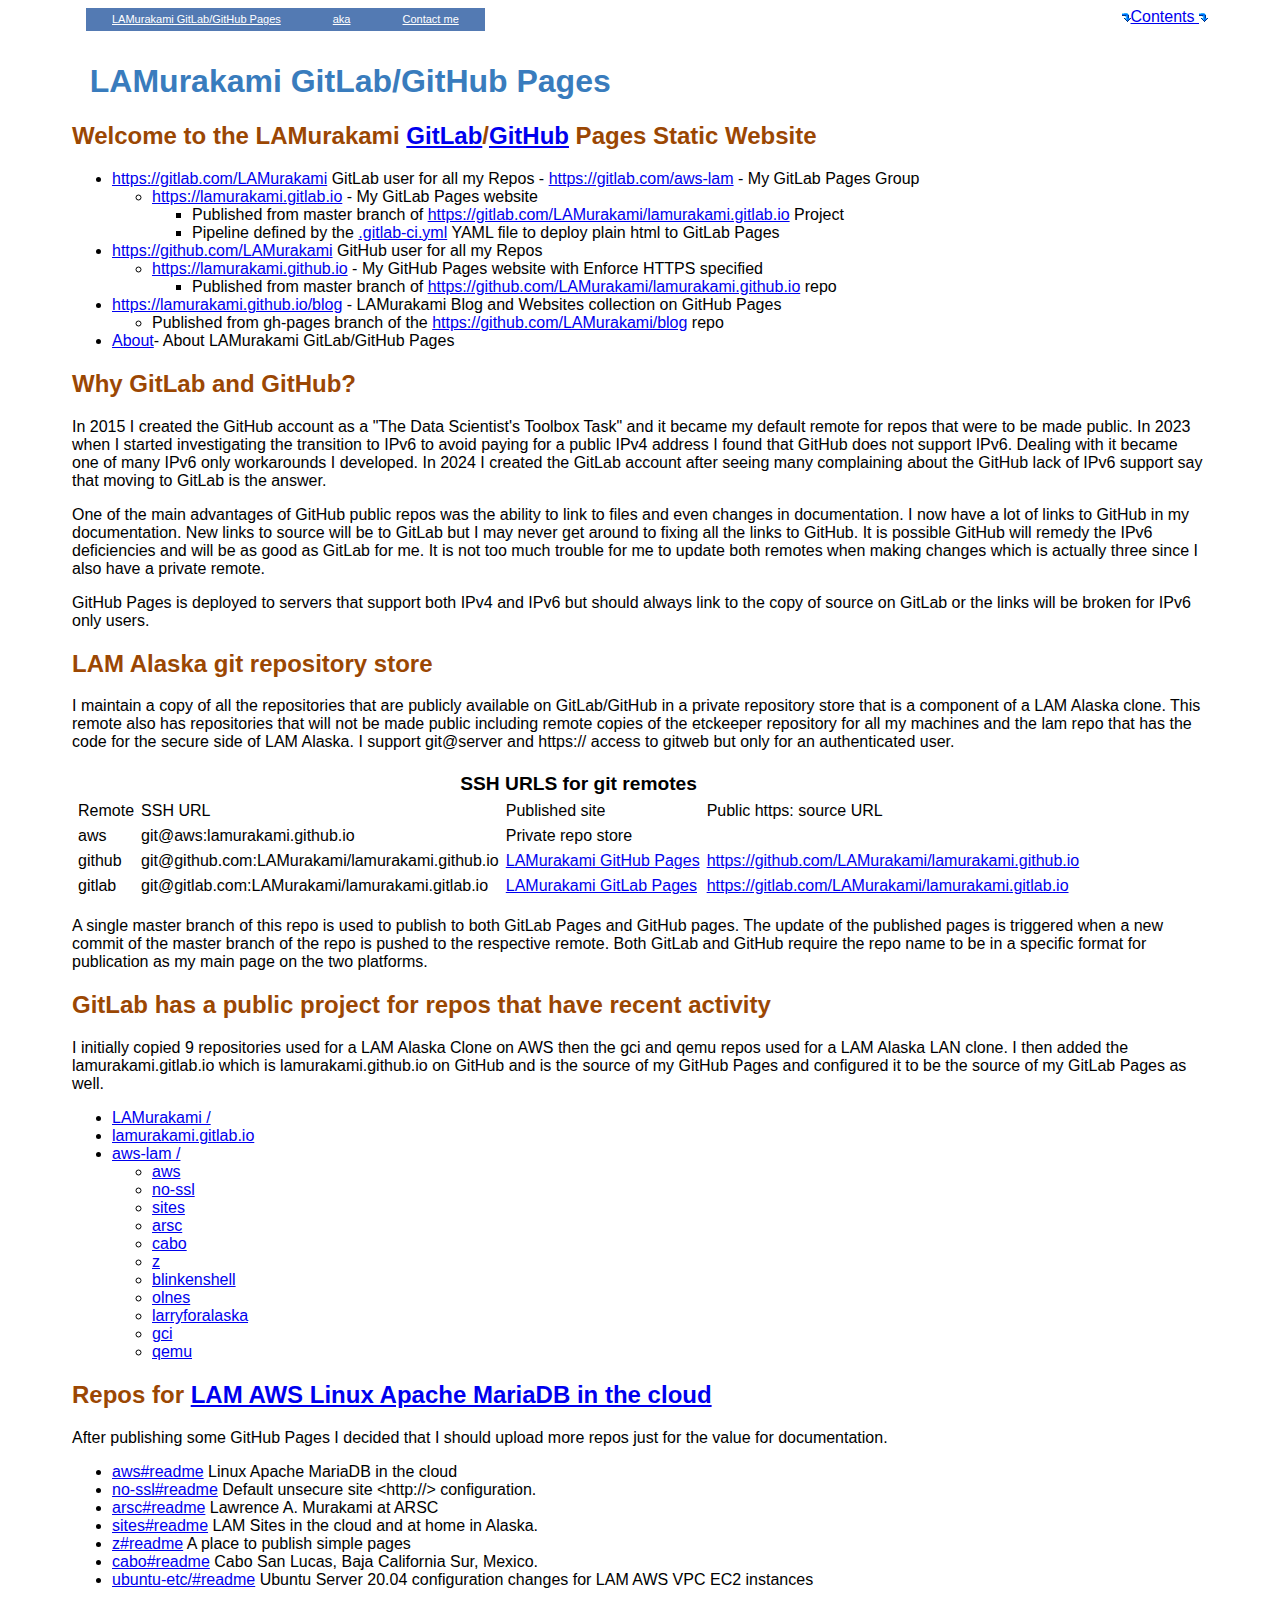
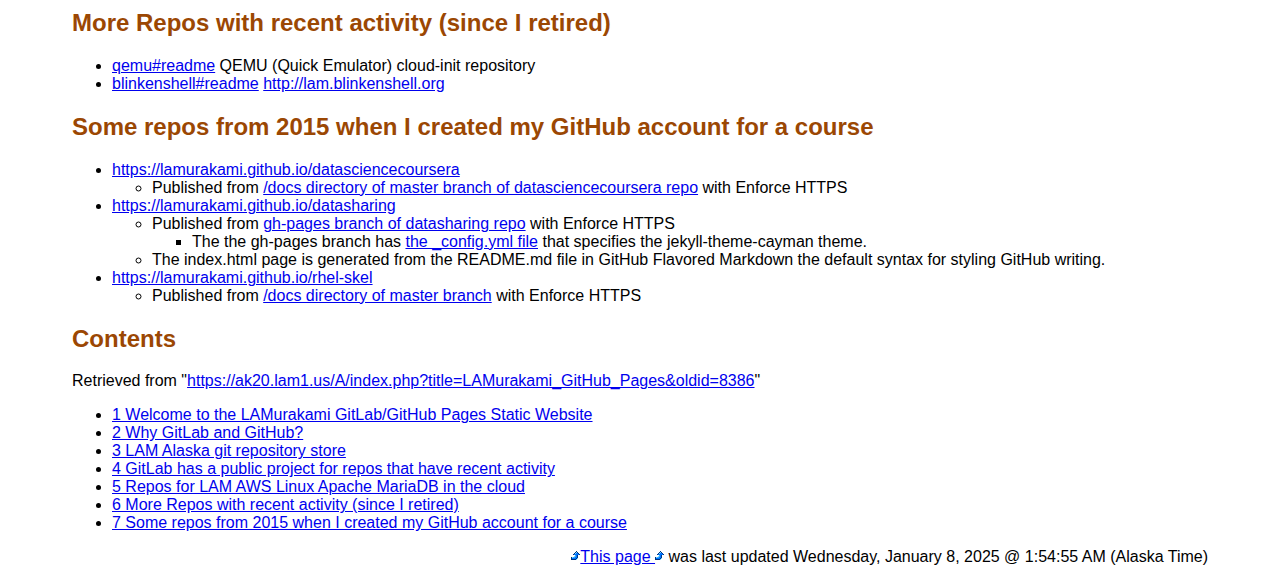
<file: index.html>
<html><head>

<title>LAMurakami GitLab/GitHub Pages</title>

<link rel="Shortcut Icon" href="LAM.ico" />
<link rel="stylesheet" type="text/css" href="Style.css" />

</head><body>

<!-- START top_nav menuwrapper menuBar -->
<div id="top_nav" align="center"><div id="menuwrapper" align="center">
<ul id="menuBar" style="margin-bottom: 0px;">

<li><a class="trigger" href="." name="top"> LAMurakami GitLab/GitHub Pages</a>
    <ul>
    <li><a href="About">     * About LAMurakami GitLab/GitHub Pages </a></li>
    </ul>
</li>
<li><a class="trigger" href="http://sites.LAM1.us/"> aka</a>
    <ul>
    <li><a href="https://lamurakami.gitlab.io">
    * https://lamurakami.gitlab.io</a></li>
    <li><a href="https://lamurakami.github.io">
    * https://lamurakami.github.io</a></li>
    <li><a href="https://ak20.lam1.us/github">
    * https://ak20.lam1.us/github</a></li>
    </ul>
</li><!-- END aka -->
<li><a class="trigger" href="#tail">        Contact me</a>
    <ul>
    <li><a href="/?dir">                    * 907-978-0260</a></li>
    <li><a href="MailTo:GitLabPages@lamurakami.com">
                                            * GitLabPages@lamurakami.com</a></li>
    </ul>
</li>
<!-- END Contact me -->
</ul>
</div>
<span style="float: right;"><a href="#toc">
<img border="0" src="ScrollDown.gif" alt="down" />Contents
<img border="0" src="ScrollDown.gif" alt="down" /></a></span>
</div>
<!-- END top_nav menuwrapper menuBar -->
<br class="clearit">
<h1 >&nbsp;

LAMurakami GitLab/GitHub Pages

</h1>

<!-- start content -->
<div id="mw-content-text"><div lang="en" dir="ltr">

<h2><span id="Welcome_to_the_LAMurakami_GitLab.2FGitHub_Pages_Static_Website"></span><span id="Welcome_to_the_LAMurakami_GitLab/GitHub_Pages_Static_Website">Welcome to the LAMurakami <a rel="nofollow" href="https://lamurakami.gitlab.io">GitLab</a>/<a rel="nofollow" href="https://lamurakami.github.io">GitHub</a> Pages Static Website</span></h2>
<ul><li><a rel="nofollow" href="https://gitlab.com/LAMurakami">https://gitlab.com/LAMurakami</a> GitLab user for all my Repos - <a rel="nofollow" href="https://gitlab.com/aws-lam">https://gitlab.com/aws-lam</a> - My GitLab Pages Group
<ul><li><a rel="nofollow" href="https://lamurakami.gitlab.io">https://lamurakami.gitlab.io</a> - My GitLab Pages website
<ul><li>Published from master branch of <a rel="nofollow" href="https://gitlab.com/LAMurakami/lamurakami.gitlab.io">https://gitlab.com/LAMurakami/lamurakami.gitlab.io</a> Project</li>
<li>Pipeline defined by the <a rel="nofollow" href="https://gitlab.com/LAMurakami/lamurakami.gitlab.io/-/blob/master/.gitlab-ci.yml?ref_type=heads">.gitlab-ci.yml</a> YAML file to deploy plain html to GitLab Pages</li></ul></li></ul></li>
<li><a rel="nofollow" href="https://github.com/LAMurakami">https://github.com/LAMurakami</a> GitHub user for all my Repos
<ul><li><a rel="nofollow" href="https://lamurakami.github.io">https://lamurakami.github.io</a> - My GitHub Pages website with Enforce HTTPS specified
<ul><li>Published from master branch of <a rel="nofollow" href="https://github.com/LAMurakami/lamurakami.github.io">https://github.com/LAMurakami/lamurakami.github.io</a> repo</li></ul></li></ul></li>
<li><a rel="nofollow" href="https://lamurakami.github.io/blog">https://lamurakami.github.io/blog</a> - LAMurakami Blog and Websites collection on GitHub Pages
<ul><li>Published from gh-pages branch of the <a rel="nofollow" href="https://github.com/LAMurakami/blog">https://github.com/LAMurakami/blog</a> repo</li></ul></li>
<li><a href="About" title="About">About</a>- About LAMurakami GitLab/GitHub Pages</li></ul>
<h2><span id="Why_GitLab_and_GitHub.3F"></span><span id="Why_GitLab_and_GitHub?">Why GitLab and GitHub?</span></h2>
<p>In 2015 I created the GitHub account as a "The Data Scientist's Toolbox Task" and it became my default remote for repos that were to be made public.  In 2023 when I started investigating the transition to IPv6 to avoid paying for a public IPv4 address I found that GitHub does not support IPv6.  Dealing with it became one of many IPv6 only workarounds I developed.  In 2024 I created the GitLab account after seeing many complaining about the GitHub lack of IPv6 support say that moving to GitLab is the answer.
</p><p>One of the main advantages of GitHub public repos was the ability to link to files and even changes in documentation.  I now have a lot of links to GitHub in my documentation.  New links to source will be to GitLab but I may never get around to fixing all the links to GitHub.  It is possible GitHub will remedy the IPv6 deficiencies and will be as good as GitLab for me.  It is not too much trouble for me to update both remotes when making changes which is actually three since I also have a private remote.
</p><p>GitHub Pages is deployed to servers that support both IPv4 and IPv6 but should always link to the copy of source on GitLab or the links will be broken for IPv6 only users.
</p>
<h2><span id="LAM_Alaska_git_repository_store">LAM Alaska git repository store</span></h2>
<p>I maintain a copy of all the repositories that are publicly available on GitLab/GitHub in a private repository store that is a component of a LAM Alaska clone.  This remote also has repositories that will not be made public including remote copies of the etckeeper repository for all my machines and the lam repo that has the code for the secure side of LAM Alaska.  I support git@server and https:// access to gitweb but only for an authenticated user.
</p>
<table cellspacing="5">
<tbody><tr>
<th colspan="4"><big>SSH URLS for git remotes</big>
</th></tr>
<tr>
<td>Remote</td>
<td>SSH URL</td>
<td>Published site</td>
<td>Public https: source URL
</td></tr>
<tr>
<td>aws</td>
<td>git@aws:lamurakami.github.io</td>
<td>Private repo store
</td></tr>
<tr>
<td>github</td>
<td>git@github.com:LAMurakami/lamurakami.github.io</td>
<td><a rel="nofollow" href="https://lamurakami.github.io/">LAMurakami GitHub Pages</a></td>
<td><a rel="nofollow" href="https://github.com/LAMurakami/lamurakami.github.io">https://github.com/LAMurakami/lamurakami.github.io</a>
</td></tr>
<tr>
<td>gitlab</td>
<td>git@gitlab.com:LAMurakami/lamurakami.gitlab.io</td>
<td><a rel="nofollow" href="https://lamurakami.gitlab.io/">LAMurakami GitLab Pages</a></td>
<td><a rel="nofollow" href="https://gitlab.com/LAMurakami/lamurakami.gitlab.io">https://gitlab.com/LAMurakami/lamurakami.gitlab.io</a>
</td></tr></tbody></table>
<p>A single master branch of this repo is used to publish to both GitLab Pages and GitHub pages.  The update of the published pages is triggered when a new commit of the master branch of the repo is pushed to the respective remote.  Both GitLab and GitHub require the repo name to be in a specific format for publication as my main page on the two platforms.
</p>
<h2><span id="GitLab_has_a_public_project_for_repos_that_have_recent_activity">GitLab has a public project for repos that have recent activity</span></h2>
<p>I initially copied 9 repositories used for a LAM Alaska Clone on AWS then the gci and qemu repos used for a LAM Alaska LAN clone.  I then added the lamurakami.gitlab.io which is lamurakami.github.io on GitHub and is the source of my GitHub Pages and configured it to be the source of my GitLab Pages as well.
</p>
<ul><li><a rel="nofollow" href="https://gitlab.com/LAMurakami">LAMurakami /</a></li>
<li><a rel="nofollow" href="https://gitlab.com/LAMurakami/lamurakami.gitlab.io">lamurakami.gitlab.io</a></li>
<li><a rel="nofollow" href="https://gitlab.com/aws-lam">aws-lam /</a>
<ul><li><a rel="nofollow" href="https://gitlab.com/aws-lam/aws">aws</a></li>
<li><a rel="nofollow" href="https://gitlab.com/aws-lam/no-ssl">no-ssl</a></li>
<li><a rel="nofollow" href="https://gitlab.com/aws-lam/sites">sites</a></li>
<li><a rel="nofollow" href="https://gitlab.com/aws-lam/arsc">arsc</a></li>
<li><a rel="nofollow" href="https://gitlab.com/aws-lam/cabo">cabo</a></li>
<li><a rel="nofollow" href="https://gitlab.com/aws-lam/z">z</a></li>
<li><a rel="nofollow" href="https://gitlab.com/aws-lam/blinkenshell">blinkenshell</a></li>
<li><a rel="nofollow" href="https://gitlab.com/aws-lam/olnes">olnes</a></li>
<li><a rel="nofollow" href="https://gitlab.com/aws-lam/larryforalaska">larryforalaska</a></li>
<li><a rel="nofollow" href="https://gitlab.com/aws-lam/gci">gci</a></li>
<li><a rel="nofollow" href="https://gitlab.com/aws-lam/qemu">qemu</a></li></ul></li></ul>
<h2><span id="Repos_for_LAM_AWS_Linux_Apache_MariaDB_in_the_cloud">Repos for <a rel="nofollow" href="http://aws.lam1.us">LAM AWS Linux Apache MariaDB in the cloud</a></span></h2>
<p>After publishing some GitHub Pages I decided that I should upload more repos just for the value for documentation.
</p>
<ul><li><a rel="nofollow" href="https://github.com/LAMurakami/aws#readme">aws#readme</a> Linux Apache MariaDB in the cloud</li>
<li><a rel="nofollow" href="https://github.com/LAMurakami/no-ssl#readme">no-ssl#readme</a> Default unsecure site &lt;http://&gt; configuration.</li>
<li><a rel="nofollow" href="https://github.com/LAMurakami/arsc#readme">arsc#readme</a> Lawrence A. Murakami at ARSC</li>
<li><a rel="nofollow" href="https://github.com/LAMurakami/sites#readme">sites#readme</a> LAM Sites in the cloud and at home in Alaska.</li>
<li><a rel="nofollow" href="https://github.com/LAMurakami/z#readme">z#readme</a> A place to publish simple pages</li>
<li><a rel="nofollow" href="https://github.com/LAMurakami/cabo#readme">cabo#readme</a> Cabo San Lucas, Baja California Sur, Mexico.</li>
<li><a rel="nofollow" href="https://github.com/LAMurakami/ubuntu-etc/#readme">ubuntu-etc/#readme</a> Ubuntu Server 20.04 configuration changes for LAM AWS VPC EC2 instances</li></ul>
<h2><span id="More_Repos_with_recent_activity_.28since_I_retired.29"></span><span id="More_Repos_with_recent_activity_(since_I_retired)">More Repos with recent activity (since I retired)</span></h2>
<ul><li><a rel="nofollow" href="https://github.com/LAMurakami/qemu#readme">qemu#readme</a> QEMU (Quick Emulator) cloud-init repository</li>
<li><a rel="nofollow" href="https://github.com/LAMurakami/blinkenshell#readme">blinkenshell#readme</a> <a rel="nofollow" href="http://lam.blinkenshell.org">http://lam.blinkenshell.org</a></li></ul>
<h2><span id="Some_repos_from_2015_when_I_created_my_GitHub_account_for_a_course">Some repos from 2015 when I created my GitHub account for a course</span></h2>
<ul><li><a rel="nofollow" href="https://lamurakami.github.io/datasciencecoursera">https://lamurakami.github.io/datasciencecoursera</a>
<ul><li>Published from <a rel="nofollow" href="https://github.com/LAMurakami/datasciencecoursera">/docs directory of master branch of datasciencecoursera repo</a> with Enforce HTTPS</li></ul></li>
<li><a rel="nofollow" href="https://lamurakami.github.io/datasharing">https://lamurakami.github.io/datasharing</a>
<ul><li>Published from <a rel="nofollow" href="https://github.com/LAMurakami/datasharing/tree/gh-pages">gh-pages branch of datasharing repo</a> with Enforce HTTPS
<ul><li>The the gh-pages branch has <a rel="nofollow" href="https://github.com/LAMurakami/datasharing/blob/gh-pages/_config.yml">the _config.yml file</a> that specifies the jekyll-theme-cayman theme.</li></ul></li>
<li>The index.html page is generated from the README.md file in GitHub Flavored Markdown the default syntax for styling GitHub writing.</li></ul></li>
<li><a rel="nofollow" href="https://lamurakami.github.io/rhel-skel">https://lamurakami.github.io/rhel-skel</a>
<ul><li>Published from <a rel="nofollow" href="https://github.com/LAMurakami/rhel-skel/tree/master/docs">/docs directory of master branch</a> with Enforce HTTPS</li></ul></li></ul>
<!-- 
NewPP limit report
Cached time: 20250108101118
Cache expiry: 86400
Reduced expiry: false
Complications: [show‐toc]
CPU time usage: 0.007 seconds
Real time usage: 0.007 seconds
Preprocessor visited node count: 22/1000000
Post‐expand include size: 0/2097152 bytes
Template argument size: 0/2097152 bytes
Highest expansion depth: 2/100
Expensive parser function count: 0/100
Unstrip recursion depth: 0/20
Unstrip post‐expand size: 0/5000000 bytes
-->
<!--
Transclusion expansion time report (%,ms,calls,template)
100.00%    0.000      1 -total
-->

<!-- Saved in parser cache with key wikidb:pcache:idhash:362-0!canonical and timestamp 20250108101118 and revision id 8386. Rendering was triggered because: edit-page
 -->
</div>
</div>
<!-- end content -->
<div id="toc" role="navigation" aria-labelledby="mw-toc-heading"><input type="checkbox" role="button" id="toctogglecheckbox" style="display:none" /><div lang="en" dir="ltr"><h2 id="mw-toc-heading">Contents</h2><label for="toctogglecheckbox"></label></div>
<div data-nosnippet="">Retrieved from "<a dir="ltr" href="https://ak20.lam1.us/A/index.php?title=LAMurakami_GitHub_Pages&amp;oldid=8386">https://ak20.lam1.us/A/index.php?title=LAMurakami_GitHub_Pages&amp;oldid=8386</a>"</div>
<ul>
<li><a href="#Welcome_to_the_LAMurakami_GitLab/GitHub_Pages_Static_Website">1 Welcome to the LAMurakami GitLab/GitHub Pages Static Website</a></li>
<li><a href="#Why_GitLab_and_GitHub?">2 Why GitLab and GitHub?</a></li>
<li><a href="#LAM_Alaska_git_repository_store">3 LAM Alaska git repository store</a></li>
<li><a href="#GitLab_has_a_public_project_for_repos_that_have_recent_activity">4 GitLab has a public project for repos that have recent activity</a></li>
<li><a href="#Repos_for_LAM_AWS_Linux_Apache_MariaDB_in_the_cloud">5 Repos for LAM AWS Linux Apache MariaDB in the cloud</a></li>
<li><a href="#More_Repos_with_recent_activity_(since_I_retired)">6 More Repos with recent activity (since I retired)</a></li>
<li><a href="#Some_repos_from_2015_when_I_created_my_GitHub_account_for_a_course">7 Some repos from 2015 when I created my GitHub account for a course</a></li>
</ul>
</div>

<p align=right>
<a href="#top" name="tail"><img border="0" src="ScrollUp.gif" alt="up" />This page
<img border="0" src="ScrollUp.gif" alt="up" /></a> was last updated

Wednesday, January 8, 2025 @ 1:54:55 AM (Alaska Time)
</p>
</body></html>
</file>
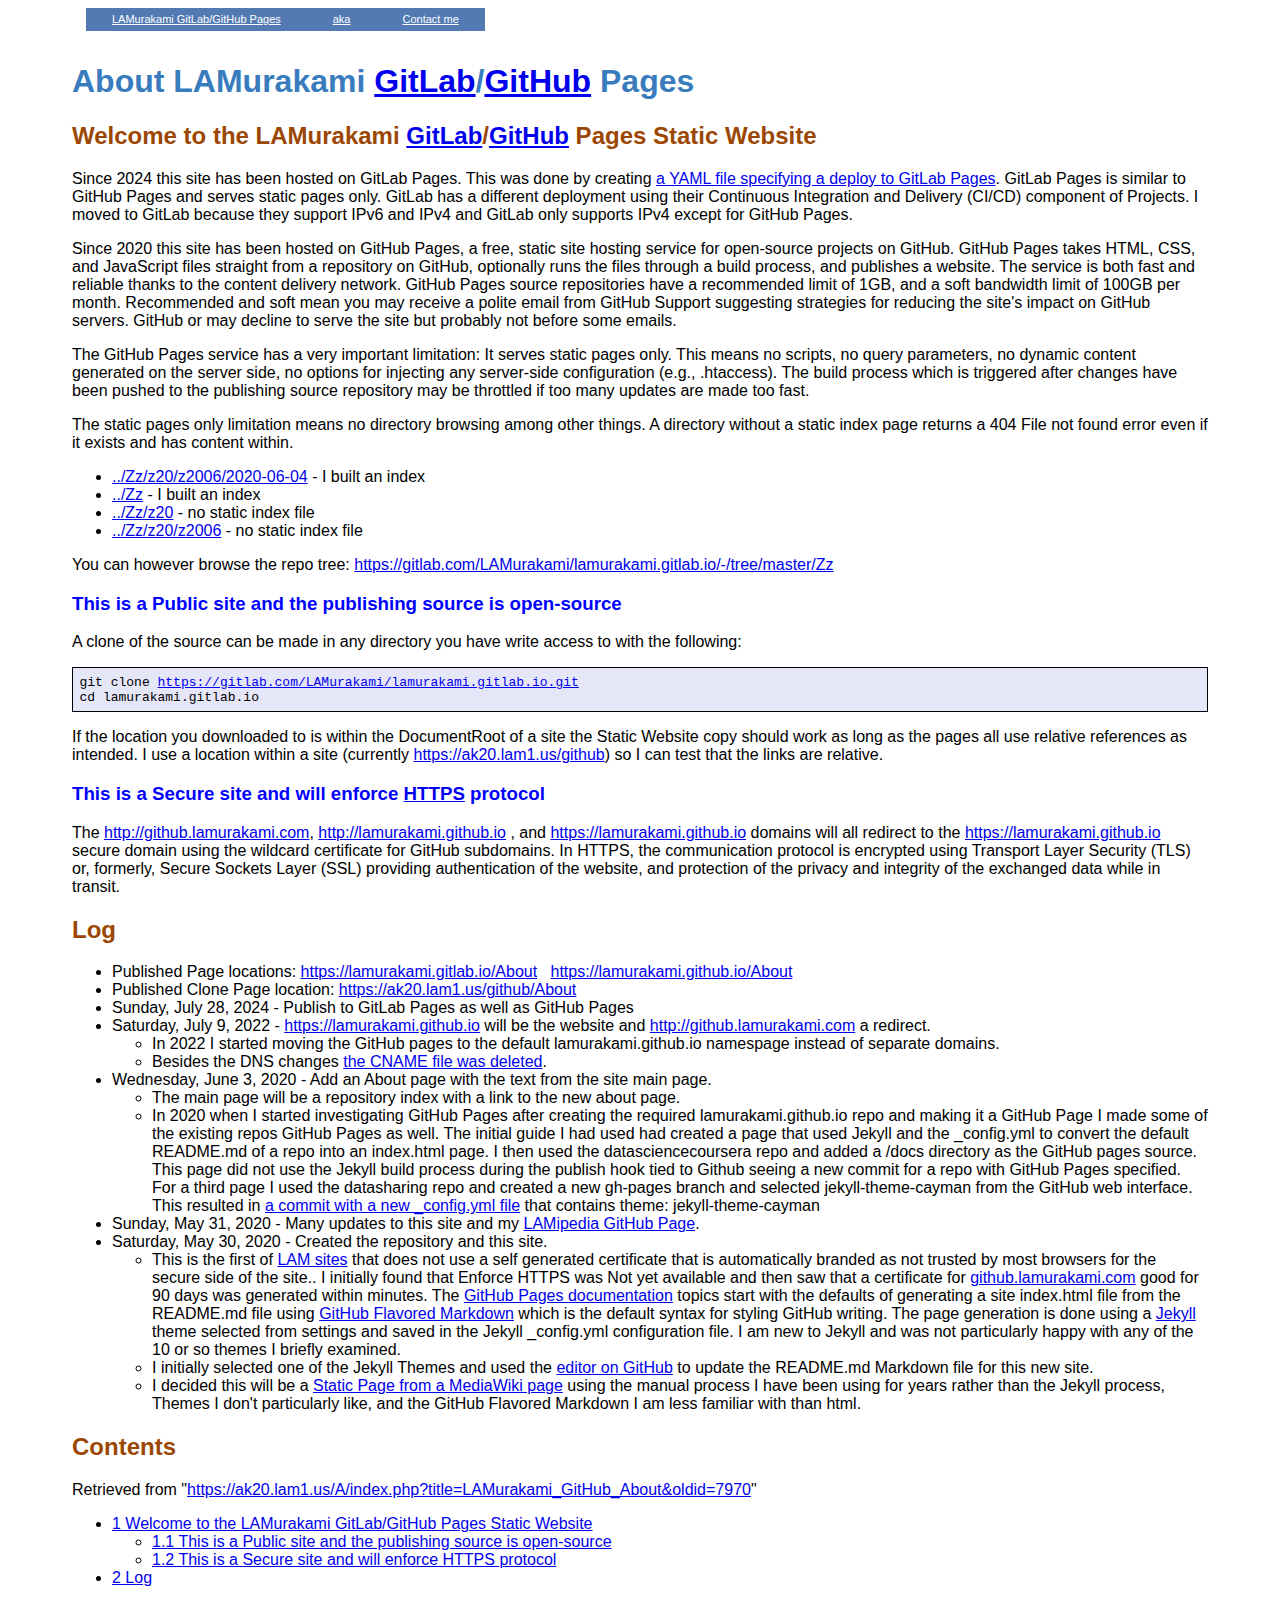
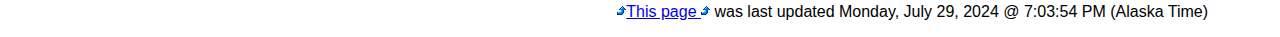
<file: About/index.html>
<html><head>

<title>About LAMurakami GitLab/GitHub Pages</title>

<link rel="Shortcut Icon" href="../LAM.ico" />
<link rel="stylesheet" type="text/css" href="../Style.css" />

</head><body>

<!-- START top_nav menuwrapper menuBar -->
<div id="top_nav" align="center"><div id="menuwrapper" align="center">
<ul id="menuBar" style="margin-bottom: 0px;">

<li><a class="trigger" href=".." name="top"> LAMurakami GitLab/GitHub Pages</a>
</li>
<li><a class="trigger" href="http://sites.LAM1.us/"> aka</a>
    <ul>
    <li><a href="https://lamurakami.gitlab.io">
    * https://lamurakami.gitlab.io</a></li>
    <li><a href="https://lamurakami.github.io">
    * https://lamurakami.github.io</a></li>
    <li><a href="https://ak20.lam1.us/github">
    * https://ak20.lam1.us/github</a></li>
    </ul>
</li><!-- END aka -->
<li><a class="trigger" href="#tail">        Contact me</a>
    <ul>
    <li><a href="/?dir">                    * 907-978-0260</a></li>
    <li><a href="MailTo:GitLabPages@lamurakami.com">
                                            * GitLabPages@lamurakami.com</a></li>
    </ul>
</li><!-- END Contact me -->
</ul>
</div></div><br class="clearit"><!-- END top_nav menuwrapper menuBar -->

<h1>
About LAMurakami <a rel="nofollow" href="https://lamurakami.gitlab.io/About">GitLab</a>/<a rel="nofollow" href="https://lamurakami.github.io/About">GitHub</a> Pages
</h1>

<!-- start content -->
<div id="mw-content-text" lang="en" dir="ltr"><div>

<h2><span id="Welcome_to_the_LAMurakami_GitLab.2FGitHub_Pages_Static_Website"></span><span id="Welcome_to_the_LAMurakami_GitLab/GitHub_Pages_Static_Website">Welcome to the LAMurakami <a rel="nofollow" href="https://lamurakami.gitlab.io">GitLab</a>/<a rel="nofollow" href="https://lamurakami.github.io">GitHub</a> Pages Static Website</span></h2>
<p>Since 2024 this site has been hosted on GitLab Pages.  This was done by creating <a rel="nofollow" href="https://gitlab.com/LAMurakami/lamurakami.gitlab.io/-/blob/master/.gitlab-ci.yml?ref_type=heads">a YAML file specifying a deploy to GitLab Pages</a>.  GitLab Pages is similar to GitHub Pages and serves static pages only.  GitLab has a different deployment using their Continuous Integration and Delivery (CI/CD) component of Projects.  I moved to GitLab because they support IPv6 and IPv4 and GitLab only supports IPv4 except for GitHub Pages.
</p><p>Since 2020 this site has been hosted on GitHub Pages, a free, static site hosting service for open-source projects on GitHub.  GitHub Pages takes HTML, CSS, and JavaScript files straight from a repository on GitHub, optionally runs the files through a build process, and publishes a website.  The service is both fast and reliable thanks to the content delivery network.  GitHub Pages source repositories have a recommended limit of 1GB, and a soft bandwidth limit of 100GB per month.  Recommended and soft mean you may receive a polite email from GitHub Support suggesting strategies for reducing the site's impact on GitHub servers.  GitHub or may decline to serve the site but probably not before some emails.
</p><p>The GitHub Pages service has a very important limitation: It serves static pages only. This means no scripts, no query parameters, no dynamic content generated on the server side, no options for injecting any server-side configuration (e.g., .htaccess).  The build process which is triggered after changes have been pushed to the publishing source repository may be throttled if too many updates are made too fast.
</p><p>The static pages only limitation means no directory browsing among other things.
A directory without a static index page returns a 404 File not found error
even if it exists and has content within.
</p>
<ul><li><a rel="nofollow" href="../Zz/z20/z2006/2020-06-04">../Zz/z20/z2006/2020-06-04</a> - I built an index</li>
<li><a rel="nofollow" href="../Zz">../Zz</a> - I built an index</li>
<li><a rel="nofollow" href="../Zz/z20">../Zz/z20</a> - no static index file</li>
<li><a rel="nofollow" href="../Zz/z20/z2006">../Zz/z20/z2006</a> - no static index file</li></ul>
<p>You can however browse the repo tree:
<a rel="nofollow" href="https://gitlab.com/LAMurakami/lamurakami.gitlab.io/-/tree/master/Zz">https://gitlab.com/LAMurakami/lamurakami.gitlab.io/-/tree/master/Zz</a>
</p>
<h3><span id="This_is_a_Public_site_and_the_publishing_source_is_open-source">This is a Public site and the publishing source is open-source</span></h3>
<p>A clone of the source can be made in any directory you have write access to with the following:
</p>
<pre>git clone <a rel="nofollow" href="https://gitlab.com/LAMurakami/lamurakami.gitlab.io.git">https://gitlab.com/LAMurakami/lamurakami.gitlab.io.git</a>
cd lamurakami.gitlab.io
</pre>
<p>If the location you downloaded to is within the DocumentRoot of a site the Static Website copy should work as long as the pages all use relative references as intended.  I use a location within a site (currently <a rel="nofollow" href="https://ak20.lam1.us/github">https://ak20.lam1.us/github</a>) so I can test that the links are relative.
</p>
<h3><span id="This_is_a_Secure_site_and_will_enforce_HTTPS_protocol">This is a Secure site and will enforce <a rel="nofollow" href="https://en.wikipedia.org/wiki/HTTPS">HTTPS</a> protocol</span></h3>
<p>The <a rel="nofollow" href="http://github.lamurakami.com">http://github.lamurakami.com</a>, <a rel="nofollow" href="http://lamurakami.github.io">http://lamurakami.github.io</a> , and  <a rel="nofollow" href="https://lamurakami.github.io">https://lamurakami.github.io</a> domains will all redirect to the <a rel="nofollow" href="https://lamurakami.github.io">https://lamurakami.github.io</a> secure domain using the wildcard certificate for GitHub subdomains.  In HTTPS, the communication protocol is encrypted using Transport Layer Security (TLS) or, formerly, Secure Sockets Layer (SSL) providing authentication of the website, and protection of the privacy and integrity of the exchanged data while in transit.
</p>
<h2><span id="Log">Log</span></h2>
<ul><li>Published Page locations: <a rel="nofollow" href="https://lamurakami.gitlab.io/About">https://lamurakami.gitlab.io/About</a> &#160; <a rel="nofollow" href="https://lamurakami.github.io/About">https://lamurakami.github.io/About</a></li>
<li>Published Clone Page location: <a rel="nofollow" href="https://ak20.lam1.us/github/About">https://ak20.lam1.us/github/About</a></li>
<li>Sunday, July 28, 2024 - Publish to GitLab Pages as well as GitHub Pages</li>
<li>Saturday, July 9, 2022 - <a rel="nofollow" href="https://lamurakami.github.io">https://lamurakami.github.io</a> will be the website and <a rel="nofollow" href="http://github.lamurakami.com">http://github.lamurakami.com</a> a redirect.
<ul><li>In 2022 I started moving the GitHub pages to the default lamurakami.github.io namespage instead of separate domains.</li>
<li>Besides the DNS changes <a rel="nofollow" href="https://github.com/LAMurakami/lamurakami.github.io/commits/master/CNAME">the CNAME file was deleted</a>.</li></ul></li>
<li>Wednesday, June 3, 2020 - Add an About page with the text from the site main page.
<ul><li>The main page will be a repository index with a link to the new about page.</li>
<li>In 2020 when I started investigating GitHub Pages after creating the required lamurakami.github.io repo and making it a GitHub Page I made some of the existing repos GitHub Pages as well.  The initial guide I had used had created a page that used Jekyll and the _config.yml to convert the default README.md of a repo into an index.html page.  I then used the datasciencecoursera repo and added a /docs directory as the GitHub pages source.  This page did not use the Jekyll build process during the publish hook tied to Github seeing a new commit for a repo with GitHub Pages specified. For a third page I used the datasharing repo and created a new gh-pages branch and selected jekyll-theme-cayman from the GitHub web interface.  This resulted in <a rel="nofollow" href="https://github.com/LAMurakami/datasharing/commit/a7748c3">a commit with a new _config.yml file</a> that contains theme: jekyll-theme-cayman</li></ul></li>
<li>Sunday, May 31, 2020 - Many updates to this site and my <a rel="nofollow" href="https://ak20.lam1.us/a/GitHub">LAMipedia GitHub Page</a>.</li>
<li>Saturday, May 30, 2020 - Created the repository and this site.
<ul><li>This is the first of <a rel="nofollow" href="http://sites.lam1.us">LAM sites</a> that does not use a self generated certificate that is automatically branded as not trusted by most browsers for the secure side of the site..  I initially found that Enforce HTTPS was Not yet available and then saw that a certificate for <a rel="nofollow" href="http://github.lamurakami.com">github.lamurakami.com</a> good for 90 days was generated within minutes.  The <a rel="nofollow" href="https://help.github.com/categories/github-pages-basics">GitHub Pages documentation</a> topics start with the defaults of generating a site index.html file from the README.md file using <a rel="nofollow" href="https://guides.github.com/features/mastering-markdown">GitHub Flavored Markdown</a> which is the default syntax for styling GitHub writing.  The page generation is done using a <a rel="nofollow" href="https://jekyllrb.com">Jekyll</a> theme selected from settings and saved in the Jekyll _config.yml configuration file.  I am new to Jekyll and was not particularly happy with any of the 10 or so themes I briefly examined.</li>
<li>I initially selected one of the Jekyll Themes and used the <a rel="nofollow" href="https://github.com/LAMurakami/lamurakami.github.io">editor on GitHub</a> to update the README.md Markdown file for this new site.</li>
<li>I decided this will be a <a rel="nofollow" href="https://ak20.lam1.us/a/Stand_alone_from_MediaWiki_page">Static Page from a MediaWiki page</a> using the manual process I have been using for years rather than the Jekyll process, Themes I don't particularly like, and the GitHub Flavored Markdown I am less familiar with than html.</li></ul></li></ul>
<!-- 
NewPP limit report
Cached time: 20240730014340
Cache expiry: 86400
Reduced expiry: false
Complications: [show‐toc]
CPU time usage: 0.004 seconds
Real time usage: 0.004 seconds
Preprocessor visited node count: 14/1000000
Post‐expand include size: 40/2097152 bytes
Template argument size: 0/2097152 bytes
Highest expansion depth: 2/100
Expensive parser function count: 0/100
Unstrip recursion depth: 0/20
Unstrip post‐expand size: 0/5000000 bytes
-->
<!--
Transclusion expansion time report (%,ms,calls,template)
100.00%    0.000      1 -total
-->

<!-- Saved in parser cache with key wikidb:pcache:idhash:358-0!canonical and timestamp 20240730014340 and revision id 7970. Rendering was triggered because: edit-page
 -->
</div>
</div>
<!-- end content -->
<div id="toc" role="navigation" aria-labelledby="mw-toc-heading"><input type="checkbox" role="button" id="toctogglecheckbox" style="display:none" /><div lang="en" dir="ltr"><h2 id="mw-toc-heading">Contents</h2><label for="toctogglecheckbox"></label></div>
<div data-nosnippet="">Retrieved from "<a dir="ltr" href="https://ak20.lam1.us/A/index.php?title=LAMurakami_GitHub_About&amp;oldid=7970">https://ak20.lam1.us/A/index.php?title=LAMurakami_GitHub_About&amp;oldid=7970</a>"</div>
<ul>
<li><a href="#Welcome_to_the_LAMurakami_GitLab/GitHub_Pages_Static_Website">1 Welcome to the LAMurakami GitLab/GitHub Pages Static Website</a>
<ul>
<li><a href="#This_is_a_Public_site_and_the_publishing_source_is_open-source">1.1 This is a Public site and the publishing source is open-source</a></li>
<li><a href="#This_is_a_Secure_site_and_will_enforce_HTTPS_protocol">1.2 This is a Secure site and will enforce HTTPS protocol</a></li>
</ul>
</li>
<li><a href="#Log">2 Log</a></li>
</ul>
</div>

<p align=right>
<a href="#top" name="tail"><img border="0" src="../ScrollUp.gif" alt="up" />This page
<img border="0" src="../ScrollUp.gif" alt="up" /></a> was last updated

 Monday, July 29, 2024 @ 7:03:54 PM (Alaska Time)
</p>
</body></html>
</file>
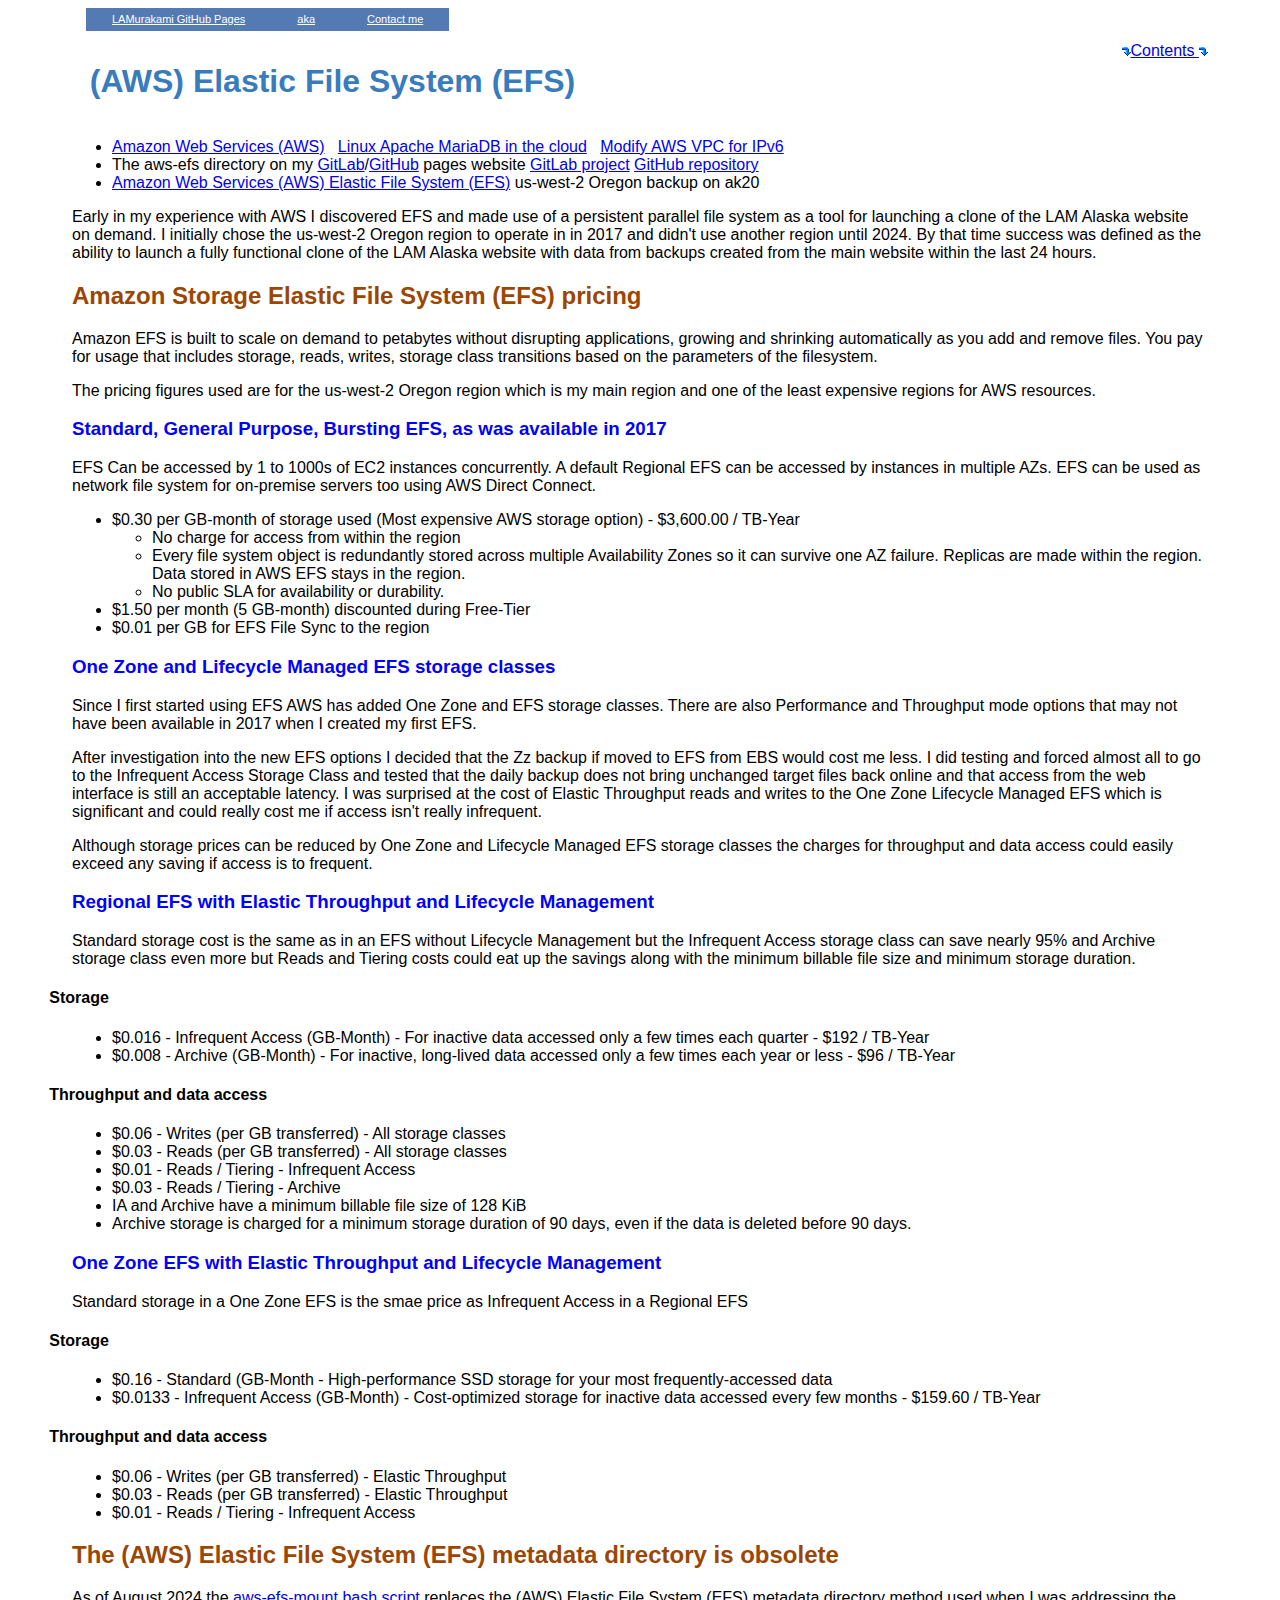
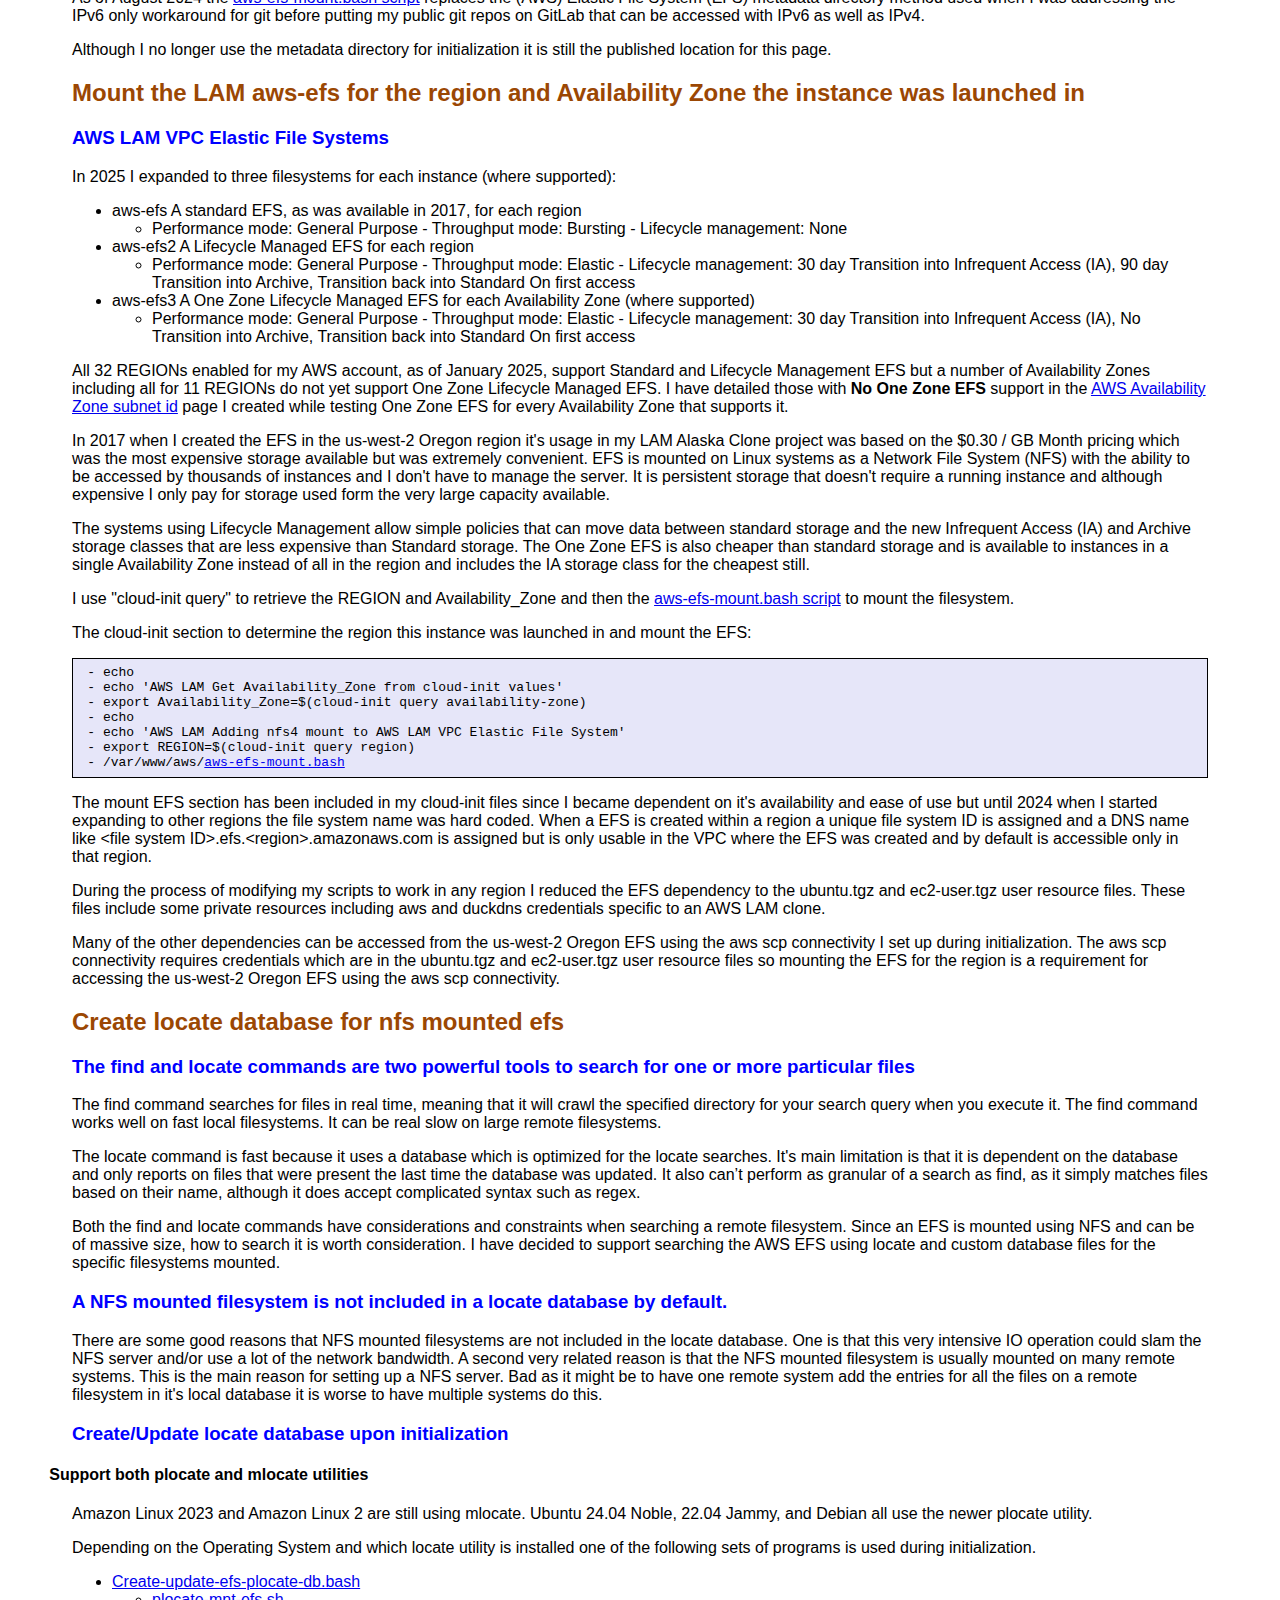
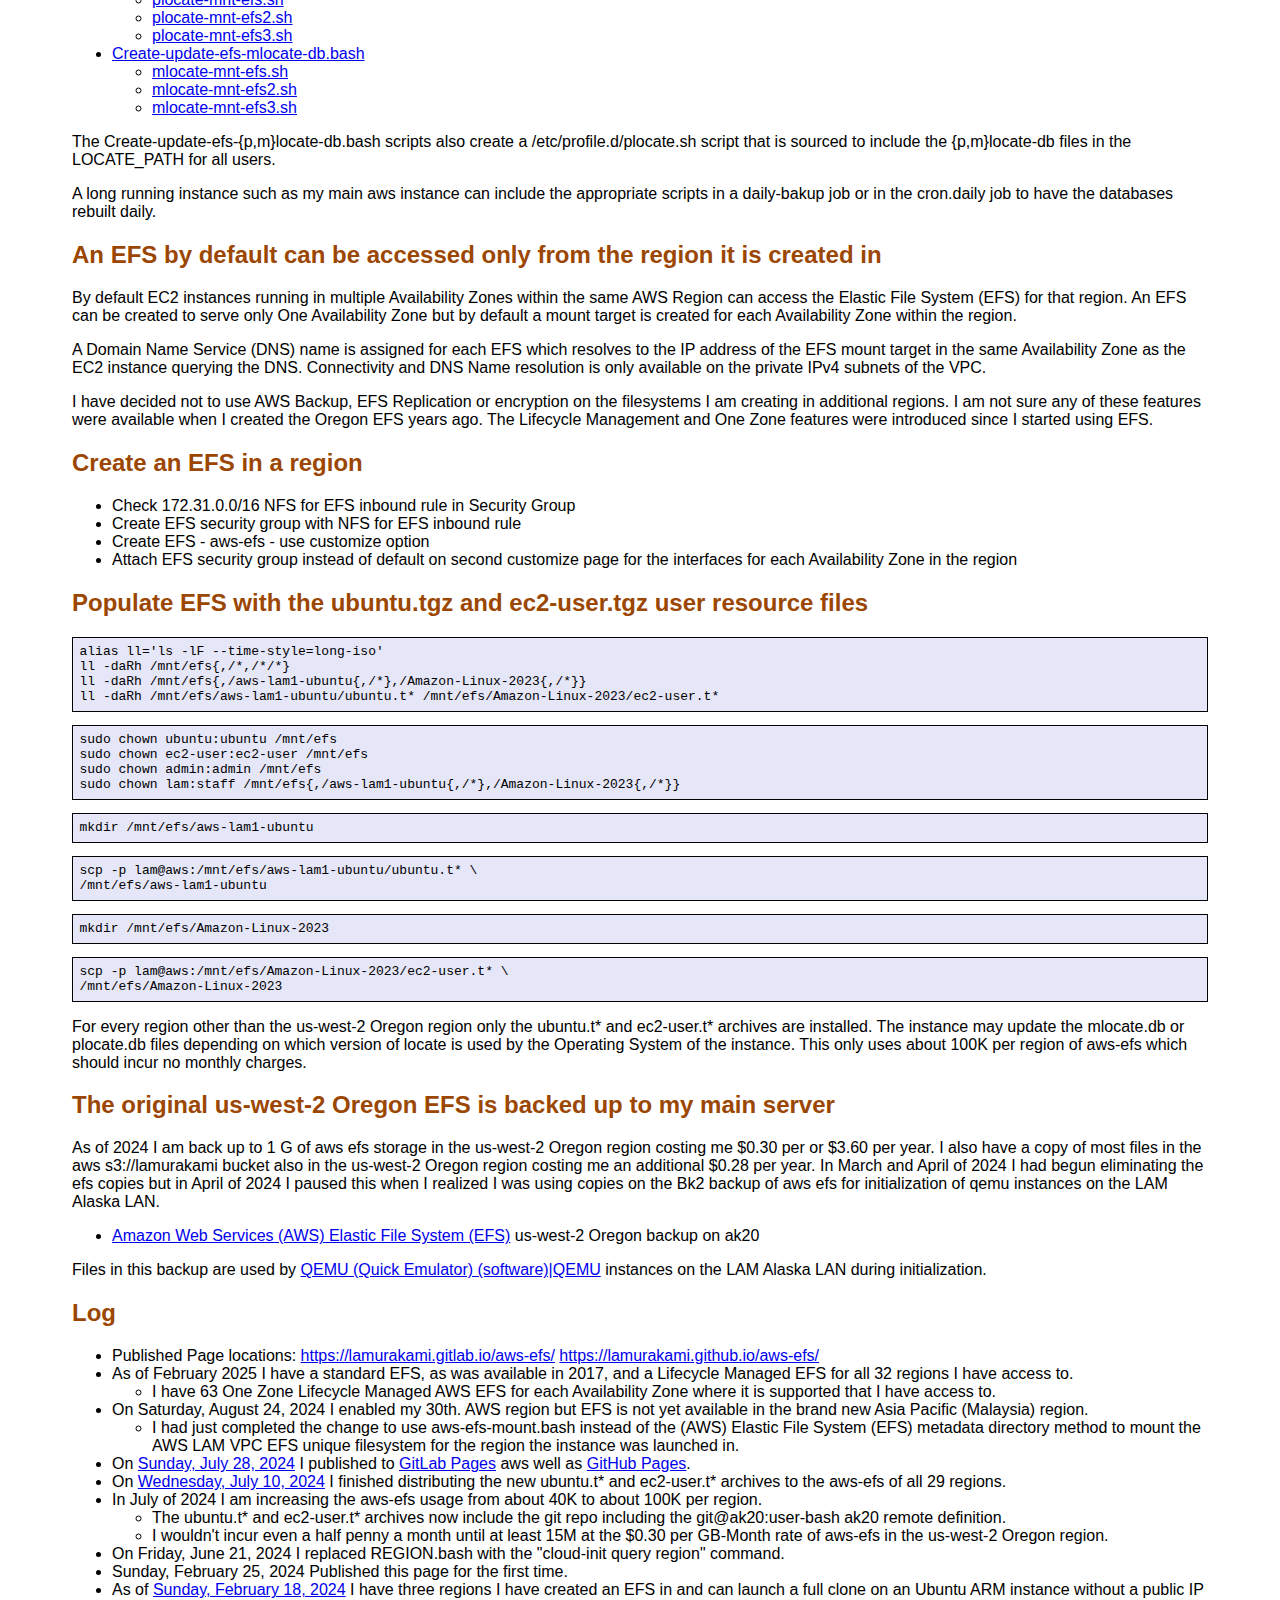
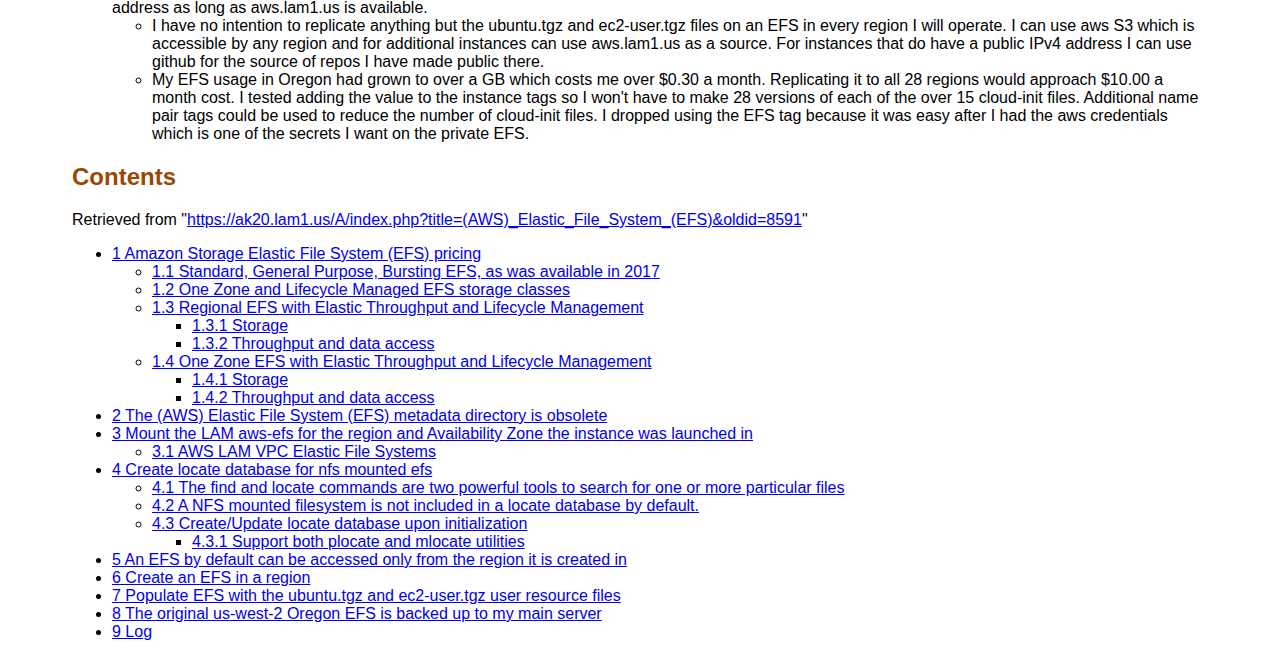
<file: aws-efs/index.html>
<html><head>

<title>(AWS) Elastic File System (EFS)</title>

<link rel="Shortcut Icon" href="../LAM.ico" />
<link rel="stylesheet" type="text/css" href="../Style.css" />

</head><body>

<!-- START top_nav menuwrapper menuBar -->
<div id="top_nav" align="center"><div id="menuwrapper" align="center">
<ul id="menuBar" style="margin-bottom: 0px;">

<li><a class="trigger" href="/" name="top"> LAMurakami GitHub Pages</a>
    <ul>
    <li><a href="/About">     * About LAMurakami GitHub Pages </a></li>
    </ul>
</li>
<li><a class="trigger" href="http://sites.LAM1.us"> aka</a>
    <ul>
    <li><a href="https://lamurakami.gitlab.io/aws-efs">
    * https://lamurakami.gitlab.io/aws-efs</a></li>
    <li><a href="https://lamurakami.github.io/aws-efs">
    * https://lamurakami.github.io/aws-efs</a></li>
    <li><a href="https://ak20.lam1.us/github/aws-efs">
    * https://ak20.lam1.us/github/aws-efs</a></li>
    </ul>
</li><!-- END aka -->
<li><a class="trigger" href="#tail">        Contact me</a>
    <ul>
    <li><a href="/">                    * 907-978-0260</a></li>
    <li><a href="MailTo:GitHubPages@lamurakami.com">
                                            * GitHubPages@lamurakami.com</a></li>
    </ul>
</li><!-- END Contact me -->
</ul>
</div></div><br class="clearit"><!-- END top_nav menuwrapper menuBar -->
<span style="float: right;"><a href="#toc">
<img border="0" src="../ScrollDown.gif" alt="down" />Contents
<img border="0" src="../ScrollDown.gif" alt="down" /></a></span>
<h1 >&nbsp;

(AWS) Elastic File System (EFS)

</h1>
<br class="clearit">
<!-- start content -->
<div id="mw-content-text"><div lang="en" dir="ltr">

<ul><li><a rel="nofollow" href="https://ak20.lam1.us/a/Amazon_Web_Services_(AWS)">Amazon Web Services (AWS)</a> &#160; <a rel="nofollow" href="http://aws.lam1.us/About">Linux Apache MariaDB in the cloud</a> &#160; <a rel="nofollow" href="https://lamurakami.github.io/blog/2025/01/16/Modify_AWS_VPC_for_IPv6.html">Modify AWS VPC for IPv6</a></li>
<li>The aws-efs directory on my <a rel="nofollow" href="https://lamurakami.gitlab.io/aws-efs">GitLab</a>/<a rel="nofollow" href="https://lamurakami.github.io/aws-efs">GitHub</a> pages website <a rel="nofollow" href="https://gitlab.com/LAMurakami/lamurakami.gitlab.io/-/tree/master/aws-efs?ref_type=heads">GitLab project</a> <a rel="nofollow" href="https://github.com/LAMurakami/lamurakami.github.io/tree/master/aws-efs">GitHub repository</a></li>
<li><a rel="nofollow" href="https://ak20.lam1.us/Bk2/aws/efs/">Amazon Web Services (AWS) Elastic File System (EFS)</a> us-west-2 Oregon backup on ak20</li></ul>
<p>Early in my experience with AWS I discovered EFS and made use of a persistent parallel file system as a tool for launching a clone of the LAM Alaska website on demand.  I initially chose the us-west-2 Oregon region to operate in in 2017 and didn't use another region until 2024.  By that time success was defined as the ability to launch a fully functional clone of the LAM Alaska website with data from backups created from the main website within the last 24 hours.
</p>

<h2><span id="Amazon_Storage_Elastic_File_System_.28EFS.29_pricing"></span><span id="Amazon_Storage_Elastic_File_System_(EFS)_pricing">Amazon Storage Elastic File System (EFS) pricing</span></h2>
<p>Amazon EFS is built to scale on demand to petabytes without disrupting applications, growing and shrinking automatically as you add and remove files.  You pay for usage that includes storage, reads, writes, storage class transitions based on the parameters of the filesystem.
</p><p>The pricing figures used are for the us-west-2 Oregon region which is my main region and one of the least expensive regions for AWS resources.
</p>
<h3><span id="Standard.2C_General_Purpose.2C_Bursting_EFS.2C_as_was_available_in_2017"></span><span id="Standard,_General_Purpose,_Bursting_EFS,_as_was_available_in_2017">Standard, General Purpose, Bursting EFS, as was available in 2017</span></h3>
<p>EFS Can be accessed by 1 to 1000s of EC2 instances concurrently.  A default Regional EFS can be accessed by instances in multiple AZs.  EFS can be used as network file system for on-premise servers too using AWS Direct Connect.
</p>
<ul><li>$0.30 per GB-month of storage used (Most expensive AWS storage option) - $3,600.00 / TB-Year
<ul><li>No charge for access from within the region</li>
<li>Every file system object is redundantly stored across multiple Availability Zones so it can survive one AZ failure.  Replicas are made within the region.  Data stored in AWS EFS stays in the region.</li>
<li>No public SLA for availability or durability.</li></ul></li>
<li>$1.50 per month (5 GB-month) discounted during Free-Tier</li>
<li>$0.01 per GB for EFS File Sync to the region</li></ul>
<h3><span id="One_Zone_and_Lifecycle_Managed_EFS_storage_classes">One Zone and Lifecycle Managed EFS storage classes</span></h3>
<p>Since I first started using EFS AWS has added One Zone and EFS storage classes.  There are also Performance and Throughput mode options that may not have been available in 2017 when I created my first EFS.
</p><p>After investigation into the new EFS options I decided that the Zz backup if moved to EFS from EBS would cost me less.  I did testing and forced almost all to go to the Infrequent Access Storage Class and tested that the daily backup does not bring unchanged target files back online and that access from the web interface is still an acceptable latency.  I was surprised at the cost of Elastic Throughput reads and writes to the One Zone Lifecycle Managed EFS which is significant and could really cost me if access isn't really infrequent.
</p><p>Although storage prices can be reduced by One Zone and Lifecycle Managed EFS storage classes the charges for throughput and data access could easily exceed any saving if access is to frequent.
</p>
<h3><span id="Regional_EFS_with_Elastic_Throughput_and_Lifecycle_Management">Regional EFS with Elastic Throughput and Lifecycle Management</span></h3>
<p>Standard storage cost is the same as in an EFS without Lifecycle Management but the Infrequent Access storage class can save nearly 95% and Archive storage class even more but Reads and Tiering costs could eat up the savings along with the minimum billable file size and minimum storage duration.
</p>
<h4><span id="Storage">Storage</span></h4>
<ul><li>$0.016 - Infrequent Access (GB-Month) - For inactive data accessed only a few times each quarter - $192 / TB-Year</li>
<li>$0.008 - Archive (GB-Month) - For inactive, long-lived data accessed only a few times each year or less - $96 / TB-Year</li></ul>
<h4><span id="Throughput_and_data_access">Throughput and data access</span></h4>
<ul><li>$0.06 - Writes (per GB transferred) - All storage classes</li>
<li>$0.03 - Reads (per GB transferred) - All storage classes</li>
<li>$0.01 - Reads / Tiering - Infrequent Access</li>
<li>$0.03 - Reads / Tiering - Archive</li>
<li>IA and Archive have a minimum billable file size of 128 KiB</li>
<li>Archive storage is charged for a minimum storage duration of 90 days, even if the data is deleted before 90 days.</li></ul>
<h3><span id="One_Zone_EFS_with_Elastic_Throughput_and_Lifecycle_Management">One Zone EFS with Elastic Throughput and Lifecycle Management</span></h3>
<p>Standard storage in a One Zone EFS is the smae price as Infrequent Access in a Regional EFS
</p>
<h4><span id="Storage_2">Storage</span></h4>
<ul><li>$0.16 - Standard (GB-Month - High-performance SSD storage for your most frequently-accessed data</li>
<li>$0.0133 - Infrequent Access (GB-Month) - Cost-optimized storage for inactive data accessed every few months - $159.60 / TB-Year</li></ul>
<h4><span id="Throughput_and_data_access_2">Throughput and data access</span></h4>
<ul><li>$0.06 - Writes (per GB transferred) - Elastic Throughput</li>
<li>$0.03 - Reads (per GB transferred) - Elastic Throughput</li>
<li>$0.01 - Reads / Tiering - Infrequent Access</li></ul>
<h2><span id="The_.28AWS.29_Elastic_File_System_.28EFS.29_metadata_directory_is_obsolete"></span><span id="The_(AWS)_Elastic_File_System_(EFS)_metadata_directory_is_obsolete">The (AWS) Elastic File System (EFS) metadata directory is obsolete</span></h2>
<p>As of August 2024 the <a rel="nofollow" href="https://gitlab.com/aws-lam/aws/-/blob/master/aws-efs-mount.bash?ref_type=heads">aws-efs-mount.bash script</a> replaces the (AWS) Elastic File System (EFS) metadata directory method used when I was addressing the IPv6 only workaround for git before putting my public git repos on GitLab that can be accessed with IPv6 as well as IPv4.
</p><p>Although I no longer use the metadata directory for initialization it is still the published location for this page.
</p>
<h2><span id="Mount_the_LAM_aws-efs_for_the_region_and_Availability_Zone_the_instance_was_launched_in">Mount the LAM aws-efs for the region and Availability Zone the instance was launched in</span></h2>
<h3><span id="AWS_LAM_VPC_Elastic_File_Systems">AWS LAM VPC Elastic File Systems</span></h3>
<p>In 2025 I expanded to three filesystems for each instance (where supported):
</p>
<ul><li>aws-efs A standard EFS, as was available in 2017, for each region
<ul><li>Performance mode: General Purpose - Throughput mode: Bursting - Lifecycle management: None</li></ul></li>
<li>aws-efs2 A Lifecycle Managed EFS for each region
<ul><li>Performance mode: General Purpose - Throughput mode: Elastic - Lifecycle management: 30 day Transition into Infrequent Access (IA), 90 day Transition into Archive, Transition back into Standard On first access</li></ul></li>
<li>aws-efs3 A One Zone Lifecycle Managed EFS for each Availability Zone (where supported)
<ul><li>Performance mode: General Purpose - Throughput mode: Elastic - Lifecycle management: 30 day Transition into Infrequent Access (IA), No Transition into Archive, Transition back into Standard On first access</li></ul></li></ul>
<p>All 32 REGIONs enabled for my AWS account, as of January 2025, support Standard and Lifecycle Management EFS but a number of Availability Zones including all for 11 REGIONs do not yet support One Zone Lifecycle Managed EFS.  I have detailed those with <b> No One Zone EFS</b> support in the <a rel="nofollow" href="https://lamurakami.github.io/blog/2025/02/07/I_created_63_One_Zone_Lifecycle_Managed_AWS_EFS.html">AWS Availability Zone subnet id</a> page I created while testing One Zone EFS for every Availability Zone that supports it.
</p><p>In 2017 when I created the EFS in the us-west-2 Oregon region it's usage in my LAM Alaska Clone project was based on the $0.30 / GB Month pricing which was the most expensive storage available but was extremely convenient.  EFS is mounted on Linux systems as a Network File System (NFS) with the ability to be accessed by thousands of instances and I don't have to manage the server.  It is persistent storage that doesn't require a running instance and although expensive I only pay for storage used form the very large capacity available.
</p><p>The systems using Lifecycle Management allow simple policies that can move data between standard storage and the new Infrequent Access (IA) and Archive storage classes that are less expensive than Standard storage.  The One Zone EFS is also cheaper than standard storage and is available to instances in a single Availability Zone instead of all in the region and includes the IA storage class for the cheapest still.
</p><p>I use "cloud-init query" to retrieve the REGION and Availability_Zone and then the <a rel="nofollow" href="https://gitlab.com/aws-lam/aws/-/blob/master/aws-efs-mount.bash?ref_type=heads">aws-efs-mount.bash script</a> to mount the filesystem.
</p><p>The cloud-init section to determine the region this instance was launched in and mount the EFS:
</p>
<pre> - echo
 - echo 'AWS LAM Get Availability_Zone from cloud-init values'
 - export Availability_Zone=$(cloud-init query availability-zone)
 - echo
 - echo 'AWS LAM Adding nfs4 mount to AWS LAM VPC Elastic File System'
 - export REGION=$(cloud-init query region)
 - /var/www/aws/<a rel="nofollow" href="https://gitlab.com/aws-lam/aws/-/blob/master/aws-efs-mount.bash?ref_type=heads">aws-efs-mount.bash</a>
</pre>
<p>The mount EFS section has been included in my cloud-init files since I became dependent on it's availability and ease of use but until 2024 when I started expanding to other regions the file system name was hard coded.  When a EFS is created within a region a unique file system ID is assigned and a DNS name like &lt;file system ID&gt;.efs.&lt;region&gt;.amazonaws.com is assigned but is only usable in the VPC where the EFS was created and by default is accessible only in that region.
</p><p>During the process of modifying my scripts to work in any region I reduced the EFS dependency to the ubuntu.tgz and ec2-user.tgz user resource files.  These files include some private resources including aws and duckdns credentials specific to an AWS LAM clone.
</p><p>Many of the other dependencies can be accessed from the us-west-2 Oregon EFS using the aws scp connectivity I set up during initialization.  The aws scp connectivity requires credentials which are in the ubuntu.tgz and ec2-user.tgz user resource files so mounting the EFS for the region is a requirement for accessing the us-west-2 Oregon EFS using the aws scp connectivity.
</p>
<h2><span id="Create_locate_database_for_nfs_mounted_efs">Create locate database for nfs mounted efs</span></h2>
<h3><span id="The_find_and_locate_commands_are_two_powerful_tools_to_search_for_one_or_more_particular_files">The find and locate commands are two powerful tools to search for one or more particular files</span></h3>
<p>The find command searches for files in real time, meaning that it will crawl the specified directory for your search query when you execute it.  The find command works well on fast local filesystems.  It can be real slow on large remote filesystems.
</p><p>The locate command is fast because it uses a database which is optimized for the locate searches.  It's main limitation is that it is dependent on the database and only reports on files that were present the last time the database was updated.  It also can’t perform as granular of a search as find, as it simply matches files based on their name, although it does accept complicated syntax such as regex.
</p><p>Both the find and locate commands have considerations and constraints when searching a remote filesystem.  Since an EFS is mounted using NFS and can be of massive size, how to search it is worth consideration.  I have decided to support searching the AWS EFS using locate and custom database files for the specific filesystems mounted.
</p>
<h3><span id="A_NFS_mounted_filesystem_is_not_included_in_a_locate_database_by_default.">A NFS mounted filesystem is not included in a locate database by default.</span></h3>
<p>There are some good reasons that NFS mounted filesystems are not included in the locate database.  One is that this very intensive IO operation could slam the NFS server and/or use a lot of the network bandwidth.  A second very related reason is that the NFS mounted filesystem is usually mounted on many remote systems.  This is the main reason for setting up a NFS server.  Bad as it might be to have one remote system add the entries for all the files on a remote filesystem in it's local database it is worse to have multiple systems do this.
</p>
<h3><span id="Create.2FUpdate_locate_database_upon_initialization"></span><span id="Create/Update_locate_database_upon_initialization">Create/Update locate database upon initialization</span></h3>
<h4><span id="Support_both_plocate_and_mlocate_utilities">Support both plocate and mlocate utilities</span></h4>
<p>Amazon Linux 2023 and Amazon Linux 2 are still using mlocate.  Ubuntu 24.04 Noble, 22.04 Jammy, and Debian all use the newer plocate utility.
</p><p>Depending on the Operating System and which locate utility is installed one of the following sets of programs is used during initialization.
</p>
<ul><li><a rel="nofollow" href="https://gitlab.com/aws-lam/no-ssl/-/blob/master/Create-update-efs-plocate-db.bash?ref_type=heads">Create-update-efs-plocate-db.bash</a>
<ul><li><a rel="nofollow" href="https://gitlab.com/aws-lam/no-ssl/-/blob/master/local_scripts/plocate-mnt-efs.sh?ref_type=heads">plocate-mnt-efs.sh</a></li>
<li><a rel="nofollow" href="https://gitlab.com/aws-lam/no-ssl/-/blob/master/local_scripts/plocate-mnt-efs2.sh?ref_type=heads">plocate-mnt-efs2.sh</a></li>
<li><a rel="nofollow" href="https://gitlab.com/aws-lam/no-ssl/-/blob/master/local_scripts/plocate-mnt-efs3.sh?ref_type=heads">plocate-mnt-efs3.sh</a></li></ul></li>
<li><a rel="nofollow" href="https://gitlab.com/aws-lam/no-ssl/-/blob/master/Create-update-efs-mlocate-db.bash?ref_type=heads">Create-update-efs-mlocate-db.bash</a>
<ul><li><a rel="nofollow" href="https://gitlab.com/aws-lam/no-ssl/-/blob/master/local_scripts/mlocate-mnt-efs.sh?ref_type=heads">mlocate-mnt-efs.sh</a></li>
<li><a rel="nofollow" href="https://gitlab.com/aws-lam/no-ssl/-/blob/master/local_scripts/mlocate-mnt-efs2.sh?ref_type=heads">mlocate-mnt-efs2.sh</a></li>
<li><a rel="nofollow" href="https://gitlab.com/aws-lam/no-ssl/-/blob/master/local_scripts/mlocate-mnt-efs3.sh?ref_type=heads">mlocate-mnt-efs3.sh</a></li></ul></li></ul>
<p>The Create-update-efs-{p,m}locate-db.bash scripts also create a /etc/profile.d/plocate.sh script that is sourced to include the {p,m}locate-db files in the LOCATE_PATH for all users.
</p><p>A long running instance such as my main aws instance can include the appropriate scripts in a daily-bakup job or in the cron.daily job to have the databases rebuilt daily.
</p>
<h2><span id="An_EFS_by_default_can_be_accessed_only_from_the_region_it_is_created_in">An EFS by default can be accessed only from the region it is created in</span></h2>
<p>By default EC2 instances running in multiple Availability Zones within the same AWS Region can access the Elastic File System (EFS) for that region.  An EFS can be created to serve only One Availability Zone but by default a mount target is created for each Availability Zone within the region.
</p><p>A Domain Name Service (DNS) name is assigned for each EFS which resolves to the IP address of the EFS mount target in the same Availability Zone as the EC2 instance querying the DNS.  Connectivity and DNS Name resolution is only available on the private IPv4 subnets of the VPC.
</p><p>I have decided not to use AWS Backup, EFS Replication or encryption on the filesystems I am creating in additional regions.  I am not sure any of these features were available when I created the Oregon EFS years ago.  The Lifecycle Management and One Zone features were introduced since I started using EFS.
</p>
<h2><span id="Create_an_EFS_in_a_region">Create an EFS in a region</span></h2>
<ul><li>Check 172.31.0.0/16 NFS for EFS inbound rule in Security Group</li>
<li>Create EFS security group with NFS for EFS inbound rule</li>
<li>Create EFS - aws-efs - use customize option</li>
<li>Attach EFS security group instead of default on second customize page for the interfaces for each Availability Zone in the region</li></ul>
<h2><span id="Populate_EFS_with_the_ubuntu.tgz_and_ec2-user.tgz_user_resource_files">Populate EFS with the ubuntu.tgz and ec2-user.tgz user resource files</span></h2>
<pre>alias ll='ls -lF --time-style=long-iso'
ll -daRh /mnt/efs{,/*,/*/*}
ll -daRh /mnt/efs{,/aws-lam1-ubuntu{,/*},/Amazon-Linux-2023{,/*}}
ll -daRh /mnt/efs/aws-lam1-ubuntu/ubuntu.t* /mnt/efs/Amazon-Linux-2023/ec2-user.t*
</pre>
<pre>sudo chown ubuntu:ubuntu /mnt/efs
sudo chown ec2-user:ec2-user /mnt/efs
sudo chown admin:admin /mnt/efs
sudo chown lam:staff /mnt/efs{,/aws-lam1-ubuntu{,/*},/Amazon-Linux-2023{,/*}}
</pre>
<pre>mkdir /mnt/efs/aws-lam1-ubuntu
</pre>
<pre>scp -p lam@aws:/mnt/efs/aws-lam1-ubuntu/ubuntu.t* \
/mnt/efs/aws-lam1-ubuntu
</pre>
<pre>mkdir /mnt/efs/Amazon-Linux-2023
</pre>
<pre>scp -p lam@aws:/mnt/efs/Amazon-Linux-2023/ec2-user.t* \
/mnt/efs/Amazon-Linux-2023
</pre>
<p>For every region other than the us-west-2 Oregon region only the ubuntu.t* and ec2-user.t* archives are installed.  The instance may update the mlocate.db or plocate.db files depending on which version of locate is used by the Operating System of the instance.  This only uses about 100K per region of aws-efs which should incur no monthly charges.
</p>
<h2><span id="The_original_us-west-2_Oregon_EFS_is_backed_up_to_my_main_server">The original us-west-2 Oregon EFS is backed up to my main server</span></h2>
<p>As of 2024 I am back up to 1 G of aws efs storage in the us-west-2 Oregon region costing me $0.30 per or $3.60 per year.  I also have a copy of most files in the aws s3://lamurakami bucket also in the us-west-2 Oregon region costing me an additional $0.28 per year.  In March and April of 2024 I had begun eliminating the efs copies but in April of 2024 I paused this when I realized I was using copies on the Bk2 backup of aws efs for initialization of qemu instances on the LAM Alaska LAN.
</p>
<ul><li><a rel="nofollow" href="https://ak20.lam1.us/Bk2/aws/efs/">Amazon Web Services (AWS) Elastic File System (EFS)</a> us-west-2 Oregon backup on ak20</li></ul>
<p>Files in this backup are used by <a rel="nofollow" href="https://ak20.lam1.us/a/QEMU_(Quick_Emulator)_(software)">QEMU (Quick Emulator) (software)|QEMU</a> instances on the LAM Alaska LAN during initialization.
</p>
<h2><span id="Log">Log</span></h2>
<ul><li>Published Page locations: <a rel="nofollow" href="https://lamurakami.gitlab.io/aws-efs/">https://lamurakami.gitlab.io/aws-efs/</a> <a rel="nofollow" href="https://lamurakami.github.io/aws-efs/">https://lamurakami.github.io/aws-efs/</a></li>
<li>As of February 2025 I have a standard EFS, as was available in 2017, and a Lifecycle Managed EFS for all 32 regions I have access to.
<ul><li>I have 63 One Zone Lifecycle Managed AWS EFS for each Availability Zone where it is supported that I have access to.</li></ul></li>
<li>On Saturday, August 24, 2024 I enabled my 30th. AWS region but EFS is not yet available in the brand new Asia Pacific (Malaysia) region.
<ul><li>I had just completed the change to use aws-efs-mount.bash instead of the (AWS) Elastic File System (EFS) metadata directory method to mount the AWS LAM VPC EFS unique filesystem for the region the instance was launched in.</li></ul></li>
<li>On <a rel="nofollow" href="https://ak20.lam1.us/Zz/z24/z2407/2024-07-28/Daily-ak19.txt">Sunday, July 28, 2024</a> I published to <a rel="nofollow" href="https://lamurakami.gitlab.io/aws-efs">GitLab Pages</a> aws well as <a rel="nofollow" href="https://lamurakami.github.io/aws-efs">GitHub Pages</a>.</li>
<li>On <a rel="nofollow" href="https://ak20.lam1.us/Zz/z24/z2407/2024-07-10/Daily-ak19.txt">Wednesday, July 10, 2024</a> I finished distributing the new ubuntu.t* and ec2-user.t* archives to the aws-efs of all 29 regions.</li>
<li>In July of 2024 I am increasing the aws-efs usage from about 40K to about 100K per region.
<ul><li>The ubuntu.t* and ec2-user.t* archives now include the git repo including the git@ak20:user-bash ak20 remote definition.</li>
<li>I wouldn't incur even a half penny a month until at least 15M at the $0.30 per GB-Month rate of aws-efs in the us-west-2 Oregon region.</li></ul></li>
<li>On Friday, June 21, 2024 I replaced REGION.bash with the "cloud-init query region" command.</li>
<li>Sunday, February 25, 2024 Published this page for the first time.</li>
<li>As of <a rel="nofollow" href="https://ak20.lam1.us/Zz/z24/z2402/2024-02-18/Daily-ak19.txt">Sunday, February 18, 2024</a> I have three regions I have created an EFS in and can launch a full clone on an Ubuntu ARM instance without a public IP address as long as aws.lam1.us is available.
<ul><li>I have no intention to replicate anything but the ubuntu.tgz and ec2-user.tgz files on an EFS in every region I will operate.  I can use aws S3 which is accessible by any region and for additional instances can use aws.lam1.us as a source.  For instances that do have a public IPv4 address I can use github for the source of repos I have made public there.</li>
<li>My EFS usage in Oregon had grown to over a GB which costs me over $0.30 a month.  Replicating it to all 28 regions would approach $10.00 a month cost.  I tested adding the value to the instance tags so I won't have to make 28 versions of each of the over 15 cloud-init files.  Additional name pair tags could be used to reduce the number of cloud-init files.  I dropped using the EFS tag because it was easy after I had the aws credentials which is one of the secrets I want on the private EFS.</li></ul></li></ul>
<!-- 
NewPP limit report
Cached time: 20250216042909
Cache expiry: 86400
Reduced expiry: false
Complications: [show‐toc]
CPU time usage: 0.010 seconds
Real time usage: 0.010 seconds
Preprocessor visited node count: 77/1000000
Post‐expand include size: 100/2097152 bytes
Template argument size: 0/2097152 bytes
Highest expansion depth: 2/100
Expensive parser function count: 0/100
Unstrip recursion depth: 0/20
Unstrip post‐expand size: 0/5000000 bytes
-->
<!--
Transclusion expansion time report (%,ms,calls,template)
100.00%    0.000      1 -total
-->

<!-- Saved in parser cache with key wikidb:pcache:idhash:485-0!canonical and timestamp 20250216042909 and revision id 8591. Rendering was triggered because: edit-page
 -->
</div>
</div>
<!-- end content -->
<div id="toc" role="navigation" aria-labelledby="mw-toc-heading"><input type="checkbox" role="button" id="toctogglecheckbox" style="display:none" /><div lang="en" dir="ltr"><h2 id="mw-toc-heading">Contents</h2><label for="toctogglecheckbox"></label></div>
<div data-nosnippet="">Retrieved from "<a dir="ltr" href="https://ak20.lam1.us/A/index.php?title=(AWS)_Elastic_File_System_(EFS)&amp;oldid=8591">https://ak20.lam1.us/A/index.php?title=(AWS)_Elastic_File_System_(EFS)&amp;oldid=8591</a>"</div>
<ul>
<li><a href="#Amazon_Storage_Elastic_File_System_(EFS)_pricing">1 Amazon Storage Elastic File System (EFS) pricing</a>
<ul>
<li><a href="#Standard,_General_Purpose,_Bursting_EFS,_as_was_available_in_2017">1.1 Standard, General Purpose, Bursting EFS, as was available in 2017</a></li>
<li><a href="#One_Zone_and_Lifecycle_Managed_EFS_storage_classes">1.2 One Zone and Lifecycle Managed EFS storage classes</a></li>
<li><a href="#Regional_EFS_with_Elastic_Throughput_and_Lifecycle_Management">1.3 Regional EFS with Elastic Throughput and Lifecycle Management</a>
<ul>
<li><a href="#Storage">1.3.1 Storage</a></li>
<li><a href="#Throughput_and_data_access">1.3.2 Throughput and data access</a></li>
</ul>
</li>
<li><a href="#One_Zone_EFS_with_Elastic_Throughput_and_Lifecycle_Management">1.4 One Zone EFS with Elastic Throughput and Lifecycle Management</a>
<ul>
<li><a href="#Storage_2">1.4.1 Storage</a></li>
<li><a href="#Throughput_and_data_access_2">1.4.2 Throughput and data access</a></li>
</ul>
</li>
</ul>
</li>
<li><a href="#The_(AWS)_Elastic_File_System_(EFS)_metadata_directory_is_obsolete">2 The (AWS) Elastic File System (EFS) metadata directory is obsolete</a></li>
<li><a href="#Mount_the_LAM_aws-efs_for_the_region_and_Availability_Zone_the_instance_was_launched_in">3 Mount the LAM aws-efs for the region and Availability Zone the instance was launched in</a>
<ul>
<li><a href="#AWS_LAM_VPC_Elastic_File_Systems">3.1 AWS LAM VPC Elastic File Systems</a></li>
</ul>
</li>
<li><a href="#Create_locate_database_for_nfs_mounted_efs">4 Create locate database for nfs mounted efs</a>
<ul>
<li><a href="#The_find_and_locate_commands_are_two_powerful_tools_to_search_for_one_or_more_particular_files">4.1 The find and locate commands are two powerful tools to search for one or more particular files</a></li>
<li><a href="#A_NFS_mounted_filesystem_is_not_included_in_a_locate_database_by_default.">4.2 A NFS mounted filesystem is not included in a locate database by default.</a></li>
<li><a href="#Create/Update_locate_database_upon_initialization">4.3 Create/Update locate database upon initialization</a>
<ul>
<li><a href="#Support_both_plocate_and_mlocate_utilities">4.3.1 Support both plocate and mlocate utilities</a></li>
</ul>
</li>
</ul>
</li>
<li><a href="#An_EFS_by_default_can_be_accessed_only_from_the_region_it_is_created_in">5 An EFS by default can be accessed only from the region it is created in</a></li>
<li><a href="#Create_an_EFS_in_a_region">6 Create an EFS in a region</a></li>
<li><a href="#Populate_EFS_with_the_ubuntu.tgz_and_ec2-user.tgz_user_resource_files">7 Populate EFS with the ubuntu.tgz and ec2-user.tgz user resource files</a></li>
<li><a href="#The_original_us-west-2_Oregon_EFS_is_backed_up_to_my_main_server">8 The original us-west-2 Oregon EFS is backed up to my main server</a></li>
<li><a href="#Log">9 Log</a></li>
</ul>
</div>
</body></html>
</file>
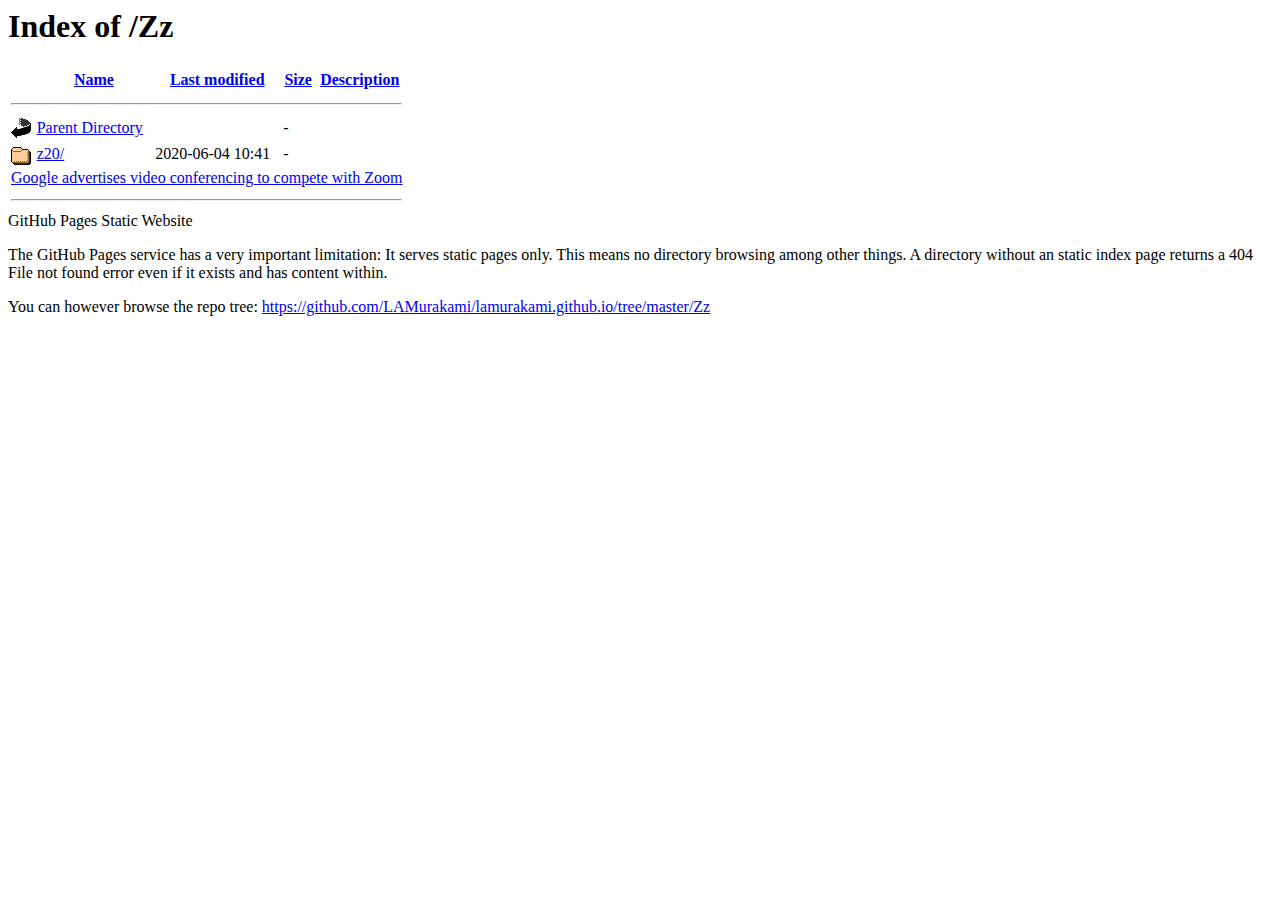
<file: Zz/index.html>
<html><head>

<title>Index of /Zz</title>

<link rel="stylesheet" href="/Public/Style.css" type="text/css">
</head><body>

<h1 id="indextitle">Index of /Zz</h1>

  <table id="indexlist">
   <tr class="indexhead"><th class="indexcolicon"><img src="/icons/blank.gif" alt="[ICO]"></th><th class="indexcolname"><a href="?C=N;O=A">Name</a></th><th class="indexcollastmod"><a href="?C=M;O=A">Last modified</a></th><th class="indexcolsize"><a href="?C=S;O=A">Size</a></th><th class="indexcoldesc"><a href="?C=D;O=A">Description</a></th></tr>
   <tr class="indexbreakrow"><th colspan="5"><hr></th></tr>
   <tr class="even"><td class="indexcolicon"><img src="/icons/back.gif" alt="[PARENTDIR]"></td><td class="indexcolname"><a href="..">Parent Directory</a></td><td class="indexcollastmod">&nbsp;</td><td class="indexcolsize">  - </td><td class="indexcoldesc">&nbsp;</td></tr>
   <tr class="odd"><td class="indexcolicon"><img src="/icons/folder.gif" alt="[DIR]"></td><td class="indexcolname"><a href="z20/">z20/</a></td><td class="indexcollastmod">2020-06-04 10:41  </td><td class="indexcolsize">  - </td><td class="indexcoldesc">&nbsp;</td></tr>

<tr><td colspan="5">

<a href="z20/z2006/2020-06-04/Google-Video.png">Google advertises video conferencing to compete with Zoom</a>

</td></tr>

   <tr class="indexbreakrow"><th colspan="5"><hr></th></tr>
</table>

GitHub Pages Static Website
<p>
The GitHub Pages service has a very important limitation:
It serves static pages only.
This means no directory browsing among other things.
A directory without an static index page returns a
404 File not found error
even if it exists and has content within.
<p>
You can however browse the repo tree:
<a href="https://github.com/LAMurakami/lamurakami.github.io/tree/master/Zz">
https://github.com/LAMurakami/lamurakami.github.io/tree/master/Zz</a>

</body></html>
</file>
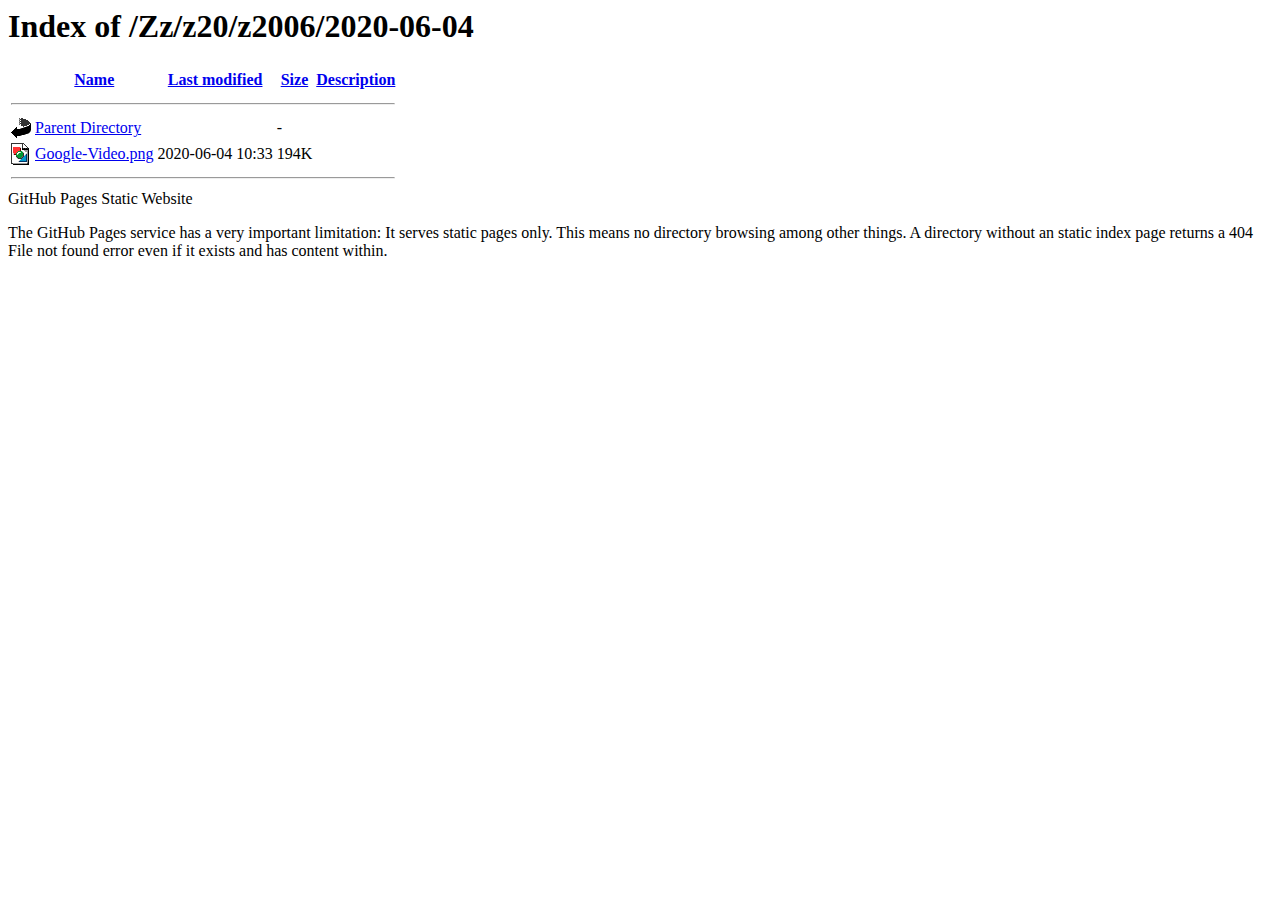
<file: Zz/z20/z2006/2020-06-04/index.html>
<html><head>

<title>Index of /Zz/z20/z2006/2020-06-04</title>

<link rel="stylesheet" href="/Public/Style.css" type="text/css">
</head><body>

<h1 id="indextitle">Index of /Zz/z20/z2006/2020-06-04</h1>

  <table id="indexlist">
   <tr class="indexhead"><th class="indexcolicon"><img src="/icons/blank.gif" alt="[ICO]"></th><th class="indexcolname"><a href="?C=N;O=A">Name</a></th><th class="indexcollastmod"><a href="?C=M;O=A">Last modified</a></th><th class="indexcolsize"><a href="?C=S;O=A">Size</a></th><th class="indexcoldesc"><a href="?C=D;O=A">Description</a></th></tr>
   <tr class="indexbreakrow"><th colspan="5"><hr></th></tr>
   <tr class="even"><td class="indexcolicon"><img src="/icons/back.gif" alt="[PARENTDIR]"></td><td class="indexcolname"><a href="../../../">Parent Directory</a></td><td class="indexcollastmod">&nbsp;</td><td class="indexcolsize">  - </td><td class="indexcoldesc">&nbsp;</td></tr>
   <tr class="odd"><td class="indexcolicon"><img src="/icons/image2.gif" alt="[IMG]"></td><td class="indexcolname"><a href="Google-Video.png">Google-Video.png</a></td><td class="indexcollastmod">2020-06-04 10:33  </td><td class="indexcolsize">194K</td><td class="indexcoldesc">&nbsp;</td></tr>
   <tr class="indexbreakrow"><th colspan="5"><hr></th></tr>
</table>

GitHub Pages Static Website
<p>
The GitHub Pages service has a very important limitation:
It serves static pages only.
This means no directory browsing among other things.
A directory without an static index page returns a
404 File not found error
even if it exists and has content within.

</body></html>
</file>
<file: Style.css>
/* LAM style sheet */
/* $Id: Style.css,v 1.16 2020/01/04 11:24:29 lam Exp lam $ */

html { font-family: Tahoma, Arial, sans-serif; margin-left: 5%; margin-right: 5%; }
h1 { color: #397cbd; }
h2 { color: #9b4703; }
h3 { color: blue; }
h4,h5,h6 { margin-left: -2%; margin-right: -2%}

dt { color: #a02712}

a[href]:hover { background: cyan }
a:hover img { background: white }

pre { color: black; background: #E6E6F9; font-family: monospace; border: solid; 
  border-width: thin; padding: 0.5em;}

/* Some class tag definitions */

p.Right { text-align: right ; margin-top: 0 ; margin-bottom: 0; }

img.floatLeft { float: left; margin: 4px; }
img.floatRight { float: right; margin: 4px; }

/* Top navigation bar Id and class definitions follow: */

#top_nav { padding-top: 0px; margin-top: 0px; height:34px; align:right; }
a.trigger { background-color: #537ab3; }
#menuwrapper { color:#ffffff; margin-top:0; font-size:11px; width:100%;}
.clearit { clear: both; height: 0; line-height: 0.0; font-size: 0; }
#menuBar, #menuBar ul { background-color:#ADC1D8; z-index: 10;
    margin-top:0; padding:0; margin-left: 14px; list-style:none;
    text-align:left; }
#menuBar a { color: #ffffff; padding: 5px 26px 6px 26px; display:block; }
#menuBar a.trigger { margin-top:0; padding: 5px 26px 6px 26px; }
#menuBar li { float: left; width: auto; }
#menuBar li ul, #menuBar ul li  { width: 24em; }
#menuBar ul li a { color:#003399; border-right: 0; padding-left: 5px; }
#menuBar li ul { position: absolute; display: none; }
#menuBar li:hover a, #menuBar li.fixIEhvr a { background-color:cyan; color:black; }
#menuBar li:hover ul, #menuBar li.fixIEhvr ul { display: block; }
#menuBar li:hover ul a, #menuBar li.fixIEhvr ul a { background-color: transparent; }
#menuBar ul a:hover { background-color: cyan!important; color:black!important; }

/* Big Round "Donate" Button class definitions follow: */

.big-round-button { color: blue; background: gold; width:200px; height:48px; border:0;
 font-family:'Helvetica Neue',sans-serif; font-size:24px; line-height:40px; border-radius:30px; }
.big-round-button:hover { color: gold; background: #397cbd; }
</file>
<file: Public/Style.css>
../Style.css
</file>
